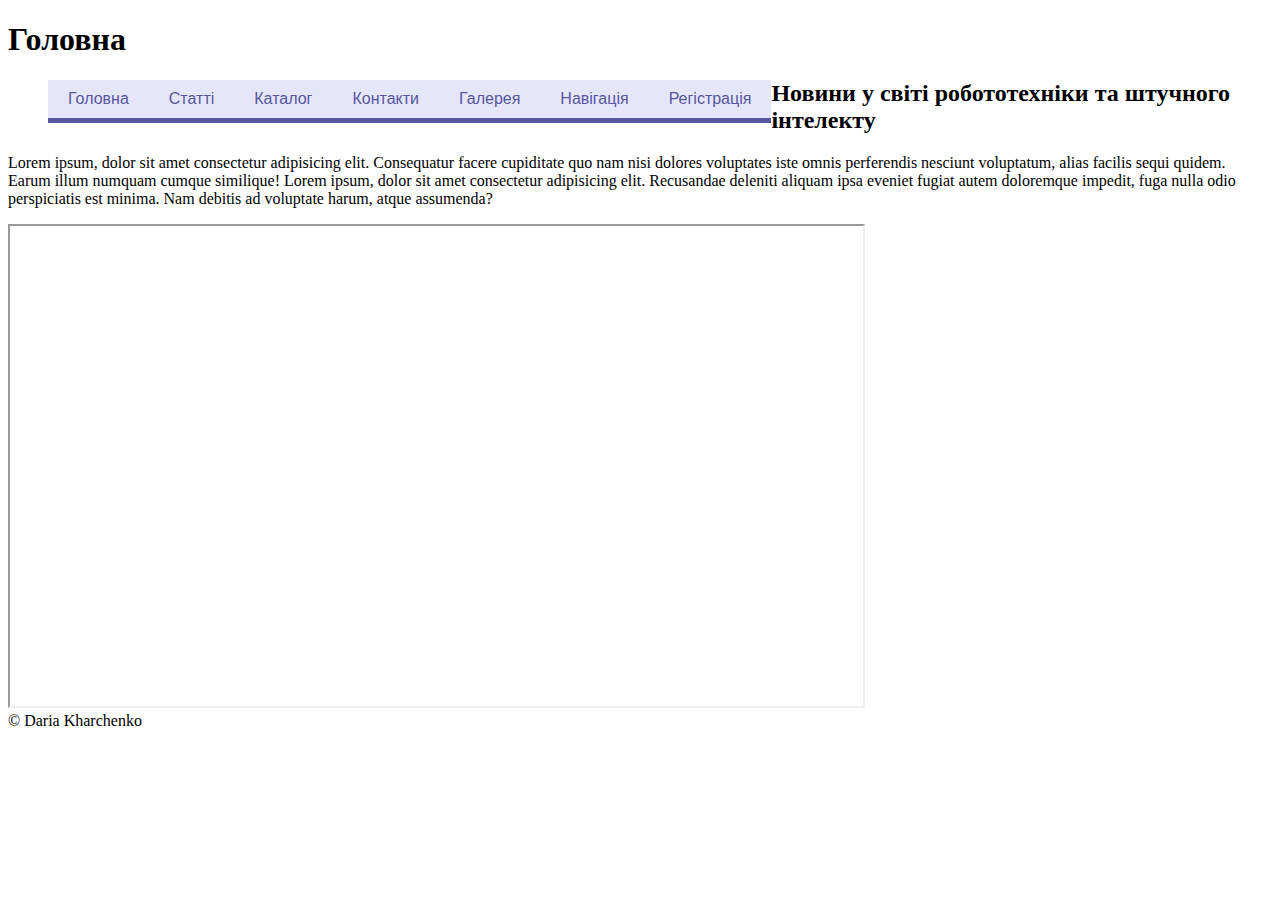
<file: index.html>
<!DOCTYPE html>
<html lang="zxx">

<head>
  <meta charset="UTF-8">
  <meta name="viewport" content="width=device-width, initial-scale=1.0">
  <link href="pages/css/style.css" rel="stylesheet">
  <title>Document</title>
</head>

<body>
  <header>
    <h1>Головна</h1>
    <nav>
      <ul class="menu">
        <li><a href="../index.html">Головна</a></li>
        <li><a href="pages/articles.html">Статті</a></li>
        <li><a href="pages/catalog.html">Каталог</a></li>
        <li><a href="pages/contacts.html">Контакти</a></li>
        <li><a href="pages/gallery.html">Галерея</a></li>
        <li><a href="pages/page_nav.html">Навігація</a></li>
        <li><a href="pages/registration.html">Регiстрація</a></li>
      </ul>
    </nav>
  </header>

  <h2>Новини у світі робототехніки та штучного інтелекту</h2>
  <p>Lorem ipsum, dolor sit amet consectetur adipisicing elit. Consequatur facere cupiditate quo nam nisi dolores
    voluptates iste omnis perferendis nesciunt voluptatum, alias facilis sequi quidem. Earum illum numquam cumque
    similique! Lorem ipsum, dolor sit amet consectetur adipisicing elit. Recusandae deleniti aliquam ipsa eveniet fugiat
    autem doloremque impedit, fuga nulla odio perspiciatis est minima. Nam debitis ad voluptate harum, atque assumenda?
  </p>
  <iframe width="853" height="480" src="https://www.youtube.com/embed/hlWxLw2SF3U"
    title="Чому вчені бояться штучного інтелекту / небезпека ChatGPT, DeepMind, Midjorney (ENG Sub)"
    allow="accelerometer; autoplay; clipboard-write; encrypted-media; gyroscope; picture-in-picture; web-share"
    allowfullscreen></iframe>
  <footer>
    <div><span>&#169; Daria Kharchenko</span></div>
  </footer>
</body>

</html>
</file>
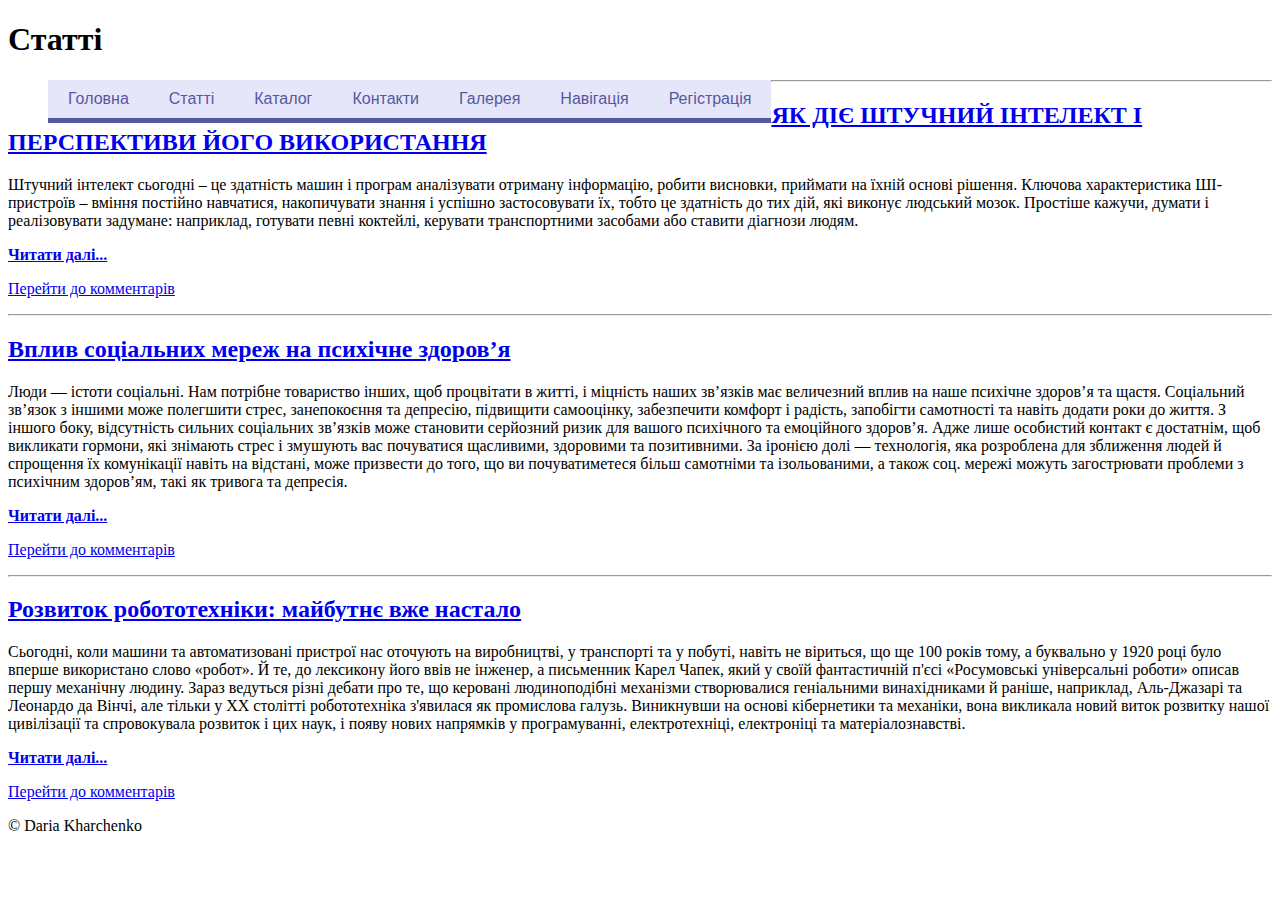
<file: pages/articles.html>
<!DOCTYPE html>
<html lang="zxx">

<head>
  <meta charset="UTF-8">
  <meta name="viewport" content="width=device-width, initial-scale=1.0">
  <link href="css/style.css" rel="stylesheet">
  <title>Document</title>
</head>

<body>
  <header>
    <h1>Статті</h1>
    <nav>
      <ul class="menu">
        <li><a href="../index.html">Головна</a></li>
        <li><a href="articles.html">Статті</a></li>
        <li><a href="catalog.html">Каталог</a></li>
        <li><a href="contacts.html">Контакти</a></li>
        <li><a href="gallery.html">Галерея</a></li>
        <li><a href="page_nav.html">Навігація</a></li>
        <li><a href="registration.html">Регiстрація</a></li>
      </ul>
    </nav>
  </header>
  <hr>
  <div>
    <h2><a href="articles/article_AI.html">ЯК ДІЄ ШТУЧНИЙ ІНТЕЛЕКТ І ПЕРСПЕКТИВИ ЙОГО ВИКОРИСТАННЯ</a></h2>
    <p>Штучний інтелект сьогодні – це здатність машин і програм аналізувати отриману інформацію, робити висновки,
      приймати на їхній основі рішення. Ключова характеристика ШІ-пристроїв – вміння постійно навчатися, накопичувати
      знання і успішно застосовувати їх, тобто це здатність до тих дій, які виконує людський мозок. Простіше кажучи,
      думати і реалізовувати задумане: наприклад, готувати певні коктейлі, керувати транспортними засобами або ставити
      діагнози людям.</p>
    <p><strong><a href="articles/article_AI.html">Читати далі...</a></strong></p>
    <p><a href="articles/article_AI.html#comments">Перейти до комментарів</a></p>
  </div>
  <hr>
  <div>
    <h2><a href="articles/article_social_network.html">Вплив соціальних мереж на психічне здоров’я</a></h2>
    <p>
      Люди — істоти соціальні. Нам потрібне товариство інших, щоб процвітати в житті, і міцність наших зв’язків має
      величезний вплив на наше психічне здоров’я та щастя. Соціальний зв’язок з іншими може полегшити стрес,
      занепокоєння та депресію, підвищити самооцінку, забезпечити комфорт і радість, запобігти самотності та навіть
      додати роки до життя. З іншого боку, відсутність сильних соціальних зв’язків може становити серйозний ризик для
      вашого психічного та емоційного здоров’я. Адже лише особистий контакт є достатнім, щоб викликати гормони, які
      знімають стрес і змушують вас почуватися щасливими, здоровими та позитивними. За іронією долі — технологія, яка
      розроблена для зближення людей й спрощення їх комунікації навіть на відстані, може призвести до того, що ви
      почуватиметеся більш самотніми та ізольованими, а також соц. мережі можуть загострювати проблеми з психічним
      здоров’ям, такі як тривога та депресія.
    </p>
    <p><strong><a href="articles/article_social_network.html">Читати далі...</a></strong></p>
    <p><a href="articles/article_social_network.html#comments">Перейти до комментарів</a></p>
  </div>
  <hr>
  <div>
    <h2><a href="articles/article_robotics.html">Розвиток робототехніки: майбутнє вже настало</a></h2>
    <p>
      Сьогодні, коли машини та автоматизовані пристрої нас оточують на виробництві, у транспорті та у побуті, навіть не
      віриться, що ще 100 років тому, а буквально у 1920 році було вперше використано слово «робот». Й те, до лексикону
      його ввів не інженер, а письменник Карел Чапек, який у своїй фантастичній п'єсі «Росумовські універсальні роботи»
      описав першу механічну людину. Зараз ведуться різні дебати про те, що керовані людиноподібні механізми
      створювалися геніальними винахідниками й раніше, наприклад, Аль-Джазарі та Леонардо да Вінчі, але тільки у XX
      столітті робототехніка з'явилася як промислова галузь. Виникнувши на основі кібернетики та механіки, вона
      викликала новий виток розвитку нашої цивілізації та спровокувала розвиток і цих наук, і появу нових напрямків у
      програмуванні, електротехніці, електроніці та матеріалознавстві.
    </p>
    <p><strong><a href="articles/article_robotics.html">Читати далі...</a></strong></p>
    <p><a href="articles/article_robotics.html#comments">Перейти до комментарів</a></p>
  </div>
  <footer>
    <div><span>&#169; Daria Kharchenko</span></div>
  </footer>
</body>

</html>
</file>
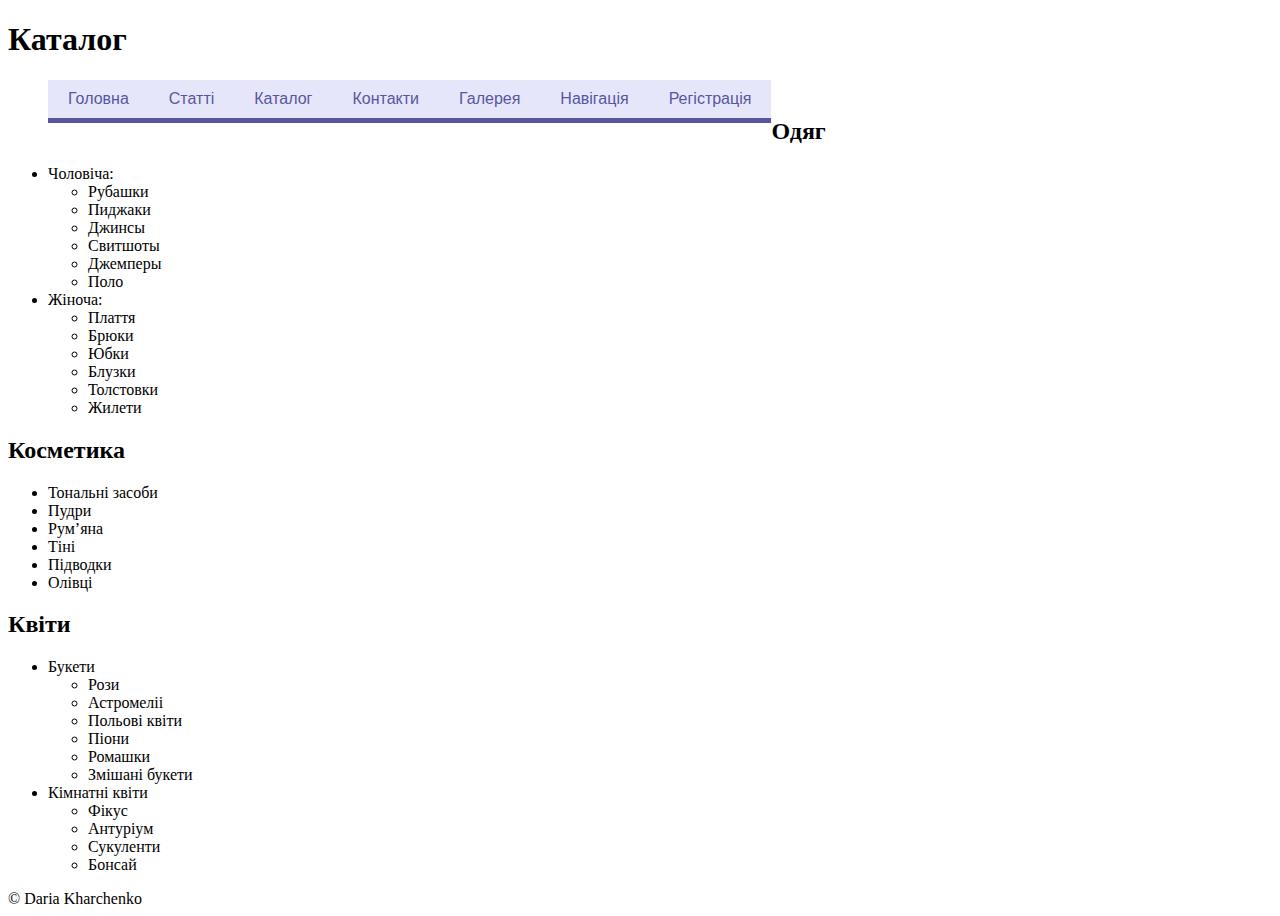
<file: pages/catalog.html>
<!DOCTYPE html>
<html lang="zxx">

<head>
  <meta charset="UTF-8">
  <meta name="viewport" content="width=device-width, initial-scale=1.0">
  <link href="css/style.css" rel="stylesheet">
  <title>Document</title>
</head>

<body>
  <header>
    <h1>Каталог</h1>
    <nav>
      <ul class="menu">
        <li><a href="../index.html">Головна</a></li>
        <li><a href="articles.html">Статті</a></li>
        <li><a href="catalog.html">Каталог</a></li>
        <li><a href="contacts.html">Контакти</a></li>
        <li><a href="gallery.html">Галерея</a></li>
        <li><a href="page_nav.html">Навігація</a></li>
        <li><a href="registration.html">Регiстрація</a></li>
      </ul>
    </nav>
    <br>
  </header>
  <div>
    <h2>Одяг</h2>
    <ul>
      <li> Чоловіча:
        <ul>
          <li>Рубашки</li>
          <li>Пиджаки</li>
          <li>Джинсы</li>
          <li>Свитшоты</li>
          <li>Джемперы</li>
          <li>Поло</li>
        </ul>
      </li>
      <li> Жіноча:
        <ul>
          <li>Плаття</li>
          <li>Брюки</li>
          <li>Юбки</li>
          <li>Блузки</li>
          <li>Толстовки</li>
          <li>Жилети</li>
        </ul>
      </li>
    </ul>
  </div>
  <div>
    <h2>Косметика</h2>
    <ul>
      <li>Тональні засоби</li>
      <li>Пудри</li>
      <li>Румʼяна</li>
      <li>Тіні</li>
      <li>Підводки</li>
      <li>Олівці</li>
    </ul>
  </div>
  <div>
    <h2>Квіти</h2>
    <ul>
      <li>Букети
        <ul>
          <li>Рози</li>
          <li>Астромеліі</li>
          <li>Польові квіти</li>
          <li>Піони</li>
          <li>Ромашки</li>
          <li>Змішані букети</li>
        </ul>
      </li>
      <li>Кімнатні квіти
        <ul>
          <li>Фікус</li>
          <li>Антуріум</li>
          <li>Сукуленти</li>
          <li>Бонсай</li>
        </ul>
      </li>
    </ul>
  </div>
  <footer>
    <div><span>&#169; Daria Kharchenko</span></div>
  </footer>
</body>

</html>
</file>
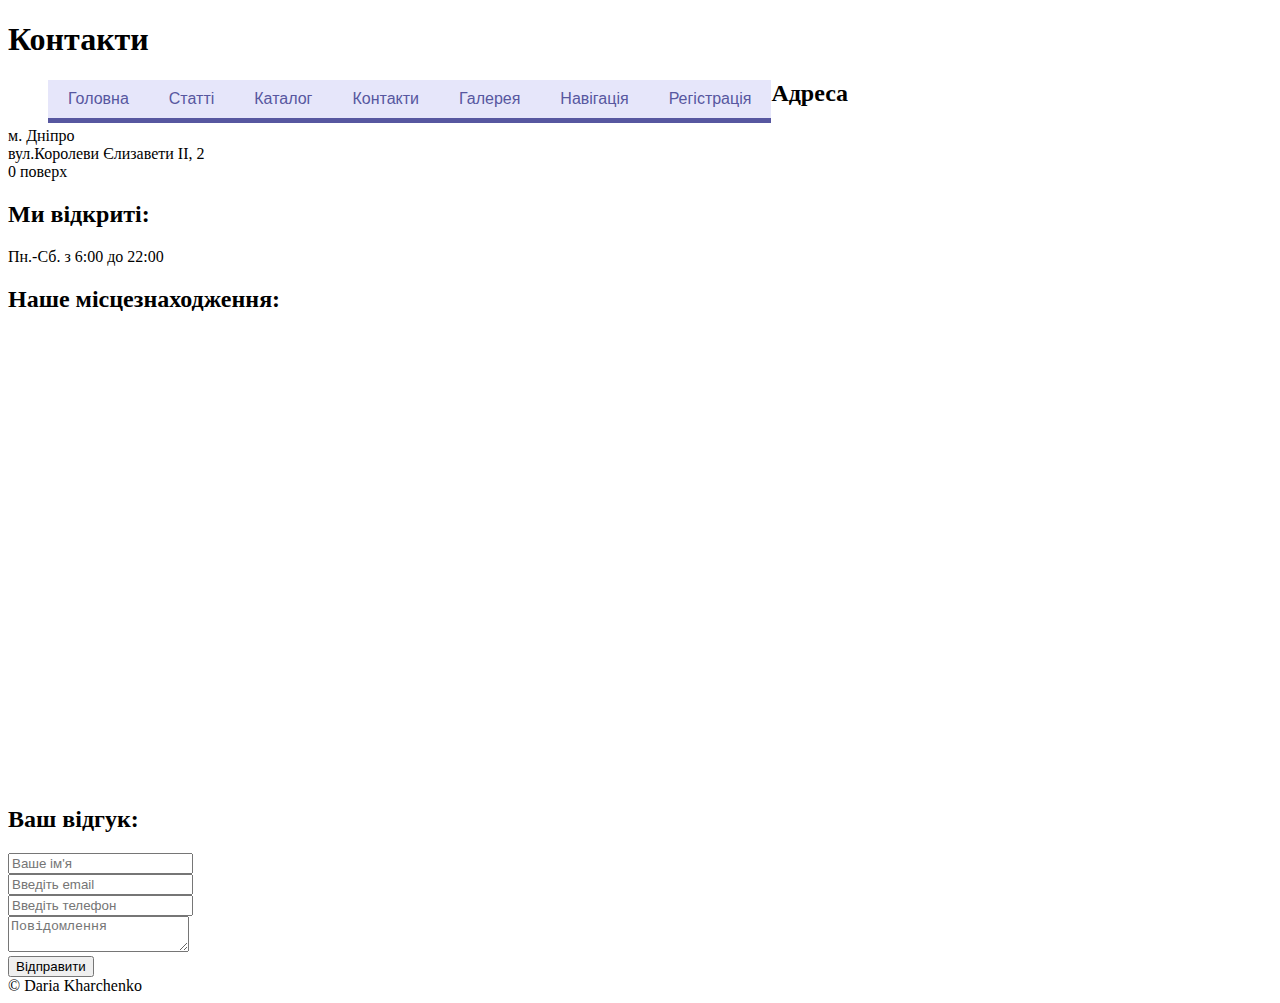
<file: pages/contacts.html>
<!DOCTYPE html>
<html lang="zxx">

<head>
  <meta charset="UTF-8">
  <meta name="viewport" content="width=device-width, initial-scale=1.0">
  <link href="css/style.css" rel="stylesheet">
  <link href="css/style_contacts.css" rel="stylesheet">
  <title>Document</title>
</head>

<body>
  <header>
    <h1>Контакти</h1>
    <nav>
      <ul class="menu">
        <li><a href="../index.html">Головна</a></li>
        <li><a href="articles.html">Статті</a></li>
        <li><a href="catalog.html">Каталог</a></li>
        <li><a href="contacts.html">Контакти</a></li>
        <li><a href="gallery.html">Галерея</a></li>
        <li><a href="page_nav.html">Навігація</a></li>
        <li><a href="registration.html">Регiстрація</a></li>
      </ul>
    </nav>
  </header>
  <div>
    <h2>Адреса</h2>
    <p>м. Дніпро <br>
      вул.Королеви Єлизавети ІІ, 2 <br>
      0 поверх <br>
    </p>
    <h2>Ми відкриті:</h2>
    <p>Пн.-Сб. з 6:00 до 22:00</p>
  </div>
  <h2>Наше місцезнаходження:</h2>
  <iframe
    src="https://www.google.com/maps/embed?pb=!1m18!1m12!1m3!1d2645.502923386842!2d35.051501!3d48.4660662!2m3!1f0!2f0!3f0!3m2!1i1024!2i768!4f13.1!3m3!1m2!1s0x40dbe2c2c8a0e4bb%3A0xd74dc5dca33f6b28!2z0LLRg9C7LtCa0L7RgNC-0LvQtdCy0Lgg0ITQu9C40LfQsNCy0LXRgtC4INCG0IYsIDIsINCU0L3RltC_0YDQviwg0JTQvdGW0L_RgNC-0L_QtdGC0YDQvtCy0YHRjNC60LAg0L7QsdC70LDRgdGC0YwsINCj0LrRgNCw0LjQvdCwLCA0OTAwMA!5e0!3m2!1sru!2sde!4v1699208280951!5m2!1sru!2sde"
    width="600" height="450" style="border:0;" allowfullscreen="" loading="lazy"
    referrerpolicy="no-referrer-when-downgrade"></iframe>
  <form action="https://tests.fomenko.top/echo/index.php" method="get">
    <div class="input-box">
      <h2>Ваш відгук:</h2>
      <input type="text" placeholder="Ваше ім'я">
    </div>
    <div class="input-box">
      <input type="text" placeholder="Введіть email">
    </div>
    <div class="input-box">
      <input type="text" placeholder="Введіть телефон">
    </div>
    <div class="input-box message-box">
      <textarea placeholder="Повідомлення"></textarea>
    </div>
    <div class="button">
      <input type="button" value="Відправити">
    </div>
  </form>
  <footer>
    <div><span>&#169; Daria Kharchenko</span></div>
  </footer>
</body>

</html>
</file>
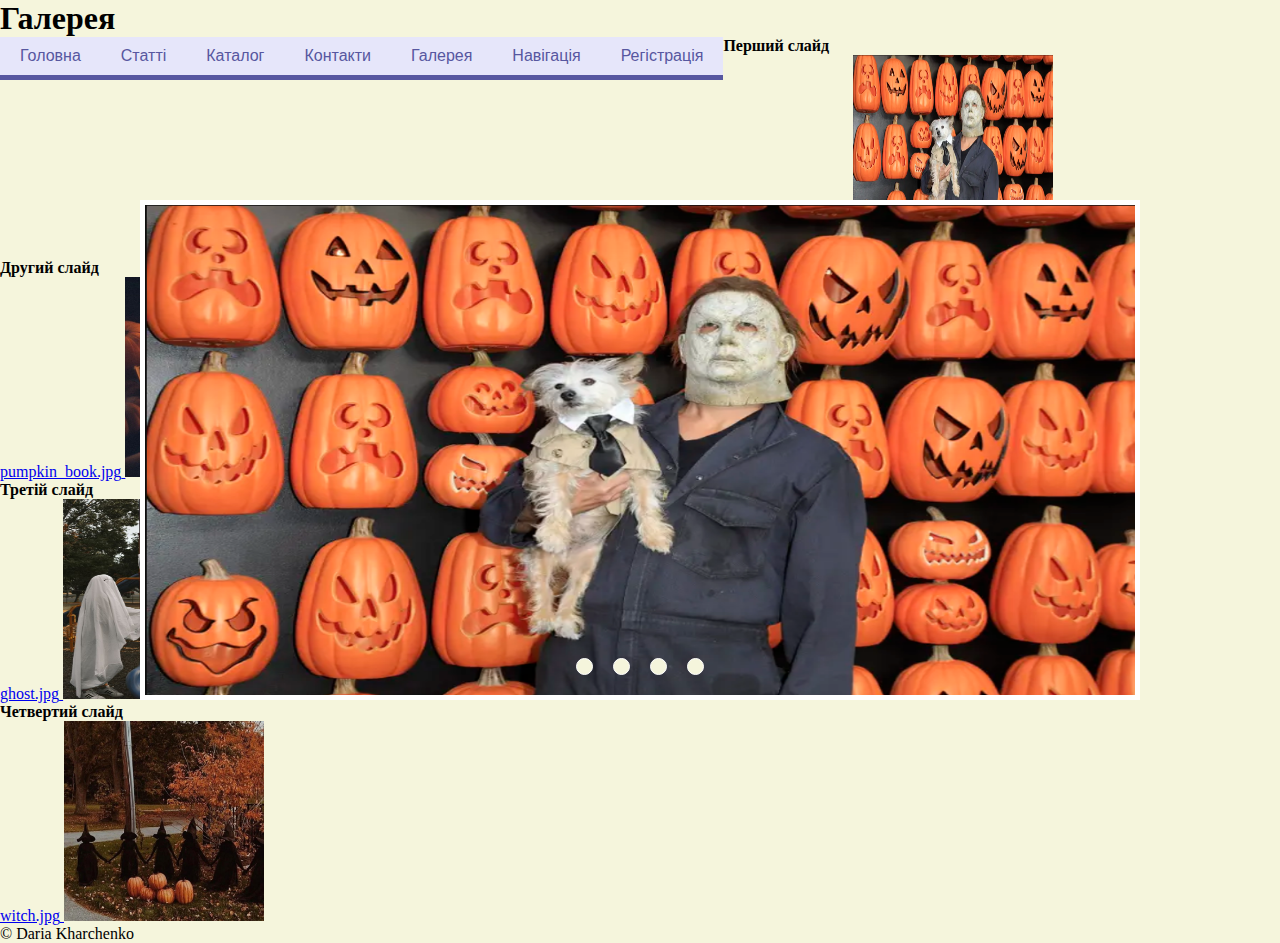
<file: pages/gallery.html>
<!DOCTYPE html>
<html lang="zxx">

<head>
  <meta charset="UTF-8">
  <meta name="viewport" content="width=device-width, initial-scale=1.0">
  <link href="css/style.css" rel="stylesheet">
  <link href="css/style_gallery.css" rel="stylesheet">
  <title>Gallery</title>
</head>

<body>
  <header>
    <h1>Галерея</h1>
    <nav>
      <ul class="menu">
        <li><a href="../index.html">Головна</a></li>
        <li><a href="articles.html">Статті</a></li>
        <li><a href="catalog.html">Каталог</a></li>
        <li><a href="contacts.html">Контакти</a></li>
        <li><a href="gallery.html">Галерея</a></li>
        <li><a href="page_nav.html">Навігація</a></li>
        <li><a href="registration.html">Регiстрація</a></li>
      </ul>
    </nav>
  </header>
  <div>
    <div>
      <h4><a>Перший слайд</a></h4>
      <a href="assets/halloween_dog.png" target="_blank" title="Натисніть, щоб передивитись в повному розмірі">
        <span>halloween_dog.png</span>
        <img src="assets/halloween_dog.png" alt="img png" width="200" height="200">
      </a>
    </div>
    <div>
      <h4><a>Другий слайд</a></h4>
      <a href="assets/pumpkin_book.jpg" target="_blank" title="Натисніть, щоб передивитись в повному розмірі">
        <span>pumpkin_book.jpg</span>
        <img src="assets/pumpkin_book.jpg" alt="img jpg" width="200" height="200">
      </a>
    </div>
    <div>
      <h4><a>Третій слайд</a></h4>
      <a href="assets/ghost.jpg" target="_blank" title="Натисніть, щоб передивитись в повному розмірі">
        <span>ghost.jpg</span>
        <img src="assets/ghost.jpg" alt="img jpg" width="200" height="200">
      </a>
    </div>
    <div>
      <h4><a>Четвертий слайд</a></h4>
      <a href="assets/witch.jpg" target="_blank" title="Натисніть, щоб передивитись в повному розмірі">
        <span>witch.jpg</span>
        <img src="assets/witch.jpg" alt="img jpg" width="200" height="200">
      </a>
    </div>
  </div>
  <div class="slide_show mid">
    <div class="slides">
      <input type="radio" name="btn" id="btn1" checked>
      <input type="radio" name="btn" id="btn2">
      <input type="radio" name="btn" id="btn3">
      <input type="radio" name="btn" id="btn4">
      <div class="slide slide1">
        <img src="assets/halloween_dog.png" alt="image1_png">
      </div>
      <div class="slide slide2">
        <img src="assets/pumpkin_book.jpg" alt="image2_jpg">
      </div>
      <div class="slide slide3">
        <img src="assets/ghost.jpg" alt="image3_jpg">
      </div>
      <div class="slide slide4">
        <img src="assets/witch.jpg" alt="image4_jpg">
      </div>
    </div>
    <div class="navigation">
      <label for="btn1" class="nav" style="--t:#686de0"></label>
      <label for="btn2" class="nav" style="--t:#22a6b3"></label>
      <label for="btn3" class="nav" style="--t:#badc58"></label>
      <label for="btn4" class="nav" style="--t:#ff7979"></label>
    </div>
  </div>
  <footer>
    <div><span>&#169; Daria Kharchenko</span></div>
  </footer>
</body>

</html>
</file>
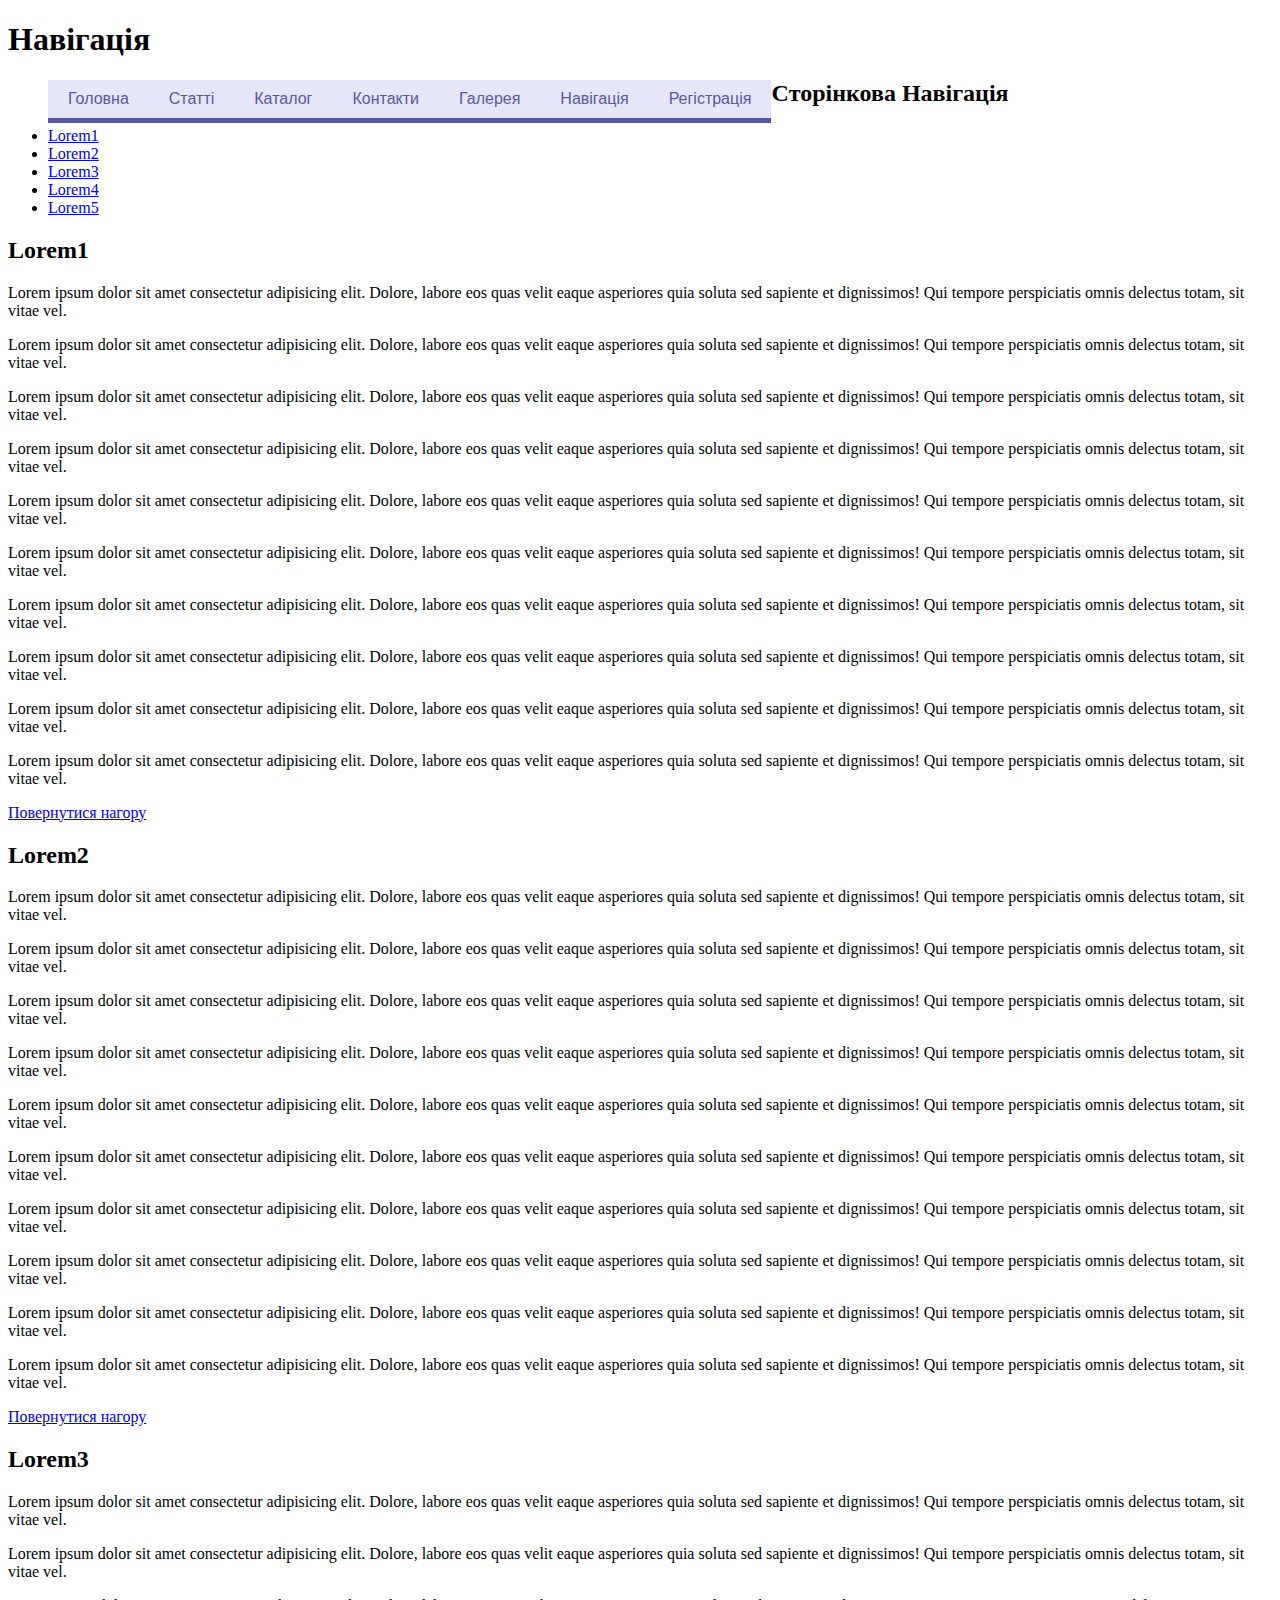
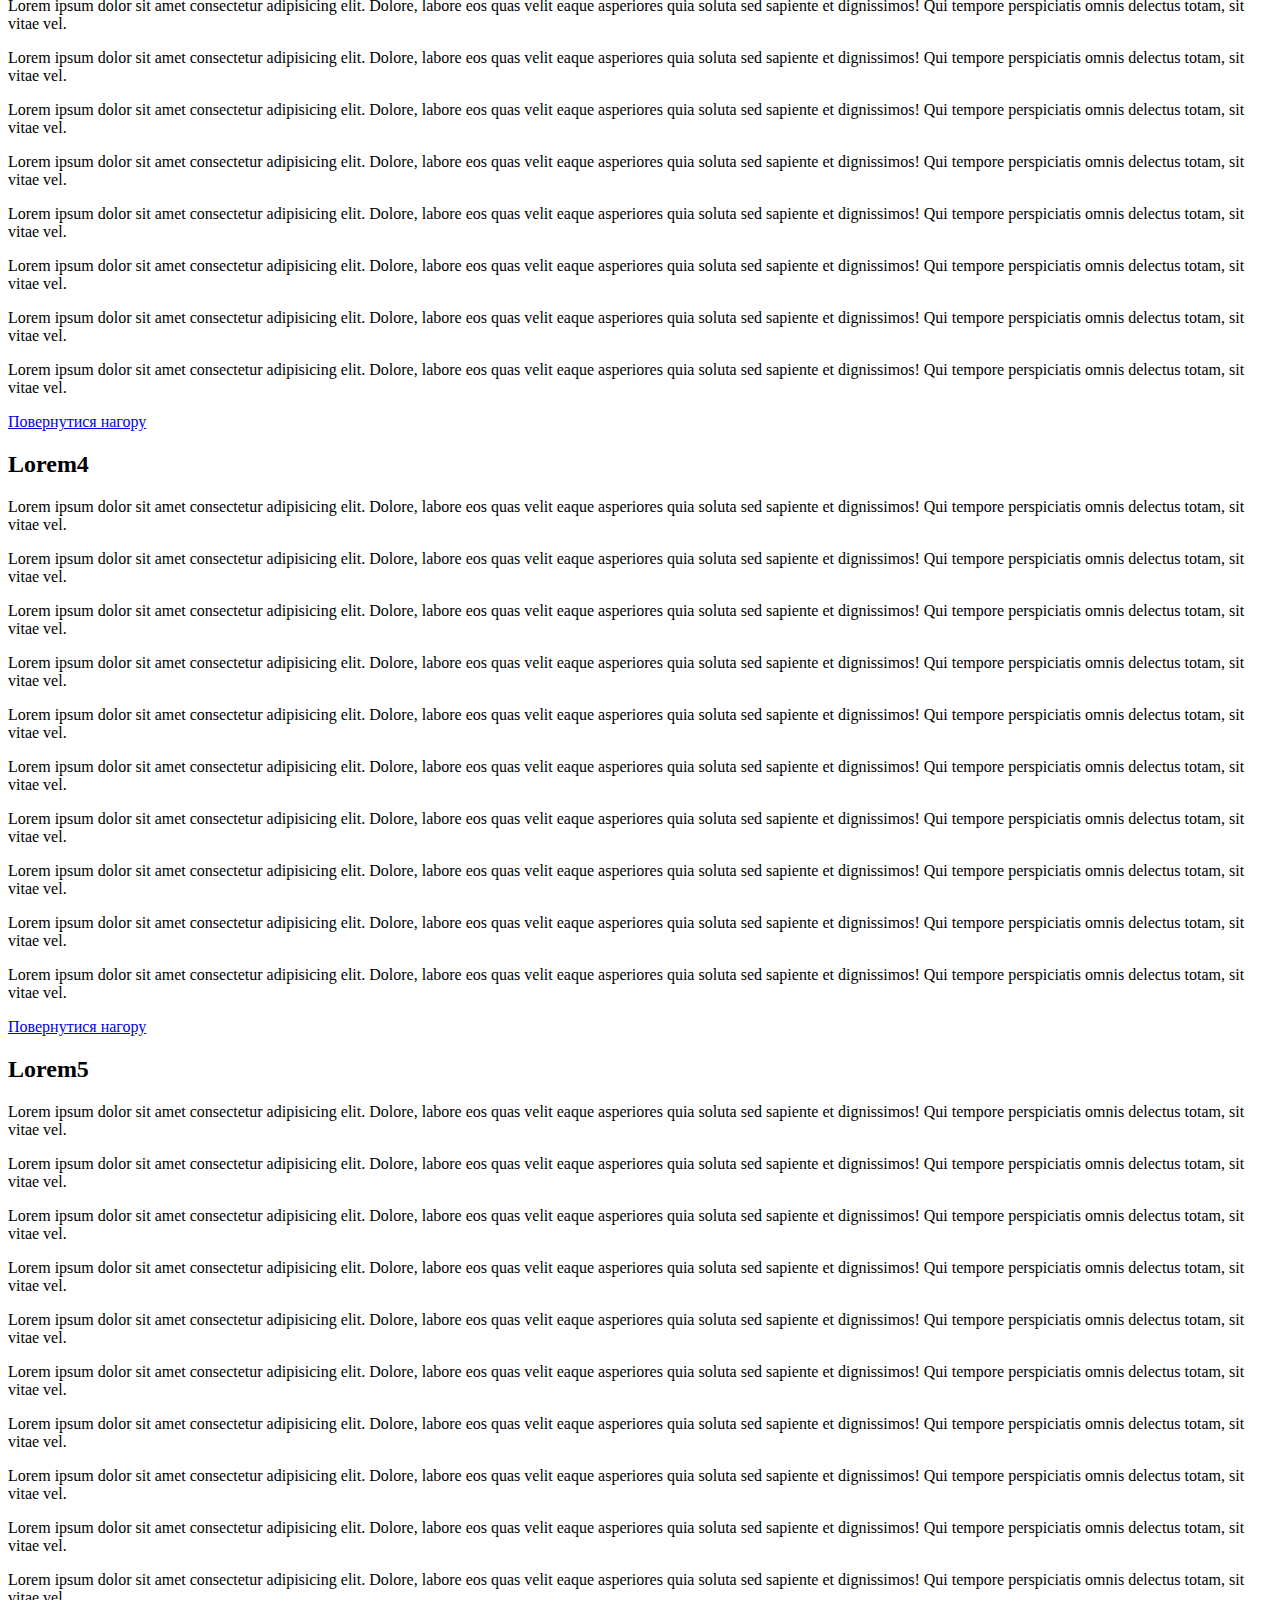
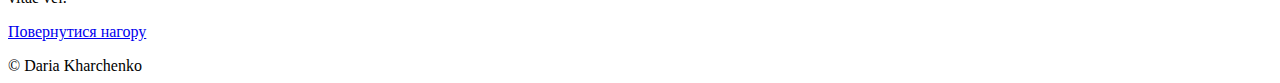
<file: pages/page_nav.html>
<!DOCTYPE html>
<html lang="zxx">

<head>
  <meta charset="UTF-8">
  <meta name="viewport" content="width=device-width, initial-scale=1.0">
  <link href="css/style.css" rel="stylesheet">
  <title>Document</title>
</head>

<body>

  <header>
    <h1>Навігація</h1>
    <nav>
      <ul class="menu">
        <li><a href="../index.html">Головна</a></li>
        <li><a href="articles.html">Статті</a></li>
        <li><a href="catalog.html">Каталог</a></li>
        <li><a href="contacts.html">Контакти</a></li>
        <li><a href="gallery.html">Галерея</a></li>
        <li><a href="page_nav.html">Навігація</a></li>
        <li><a href="registration.html">Регiстрація</a></li>
      </ul>
    </nav>
  </header>

  <section>
    <h2>Cторінкова Навігація</h2>
    <nav>
      <ul>
        <li><a href="#Lorem1">Lorem1</a></li>
        <li><a href="#Lorem2">Lorem2</a></li>
        <li><a href="#Lorem3">Lorem3</a></li>
        <li><a href="#Lorem4">Lorem4</a></li>
        <li><a href="#Lorem5">Lorem5</a></li>
      </ul>
    </nav>
    <div id="Lorem1">
      <h2>Lorem1</h2>
    </div>

    <p>Lorem ipsum dolor sit amet consectetur adipisicing elit. Dolore, labore eos quas velit eaque asperiores quia
      soluta sed sapiente et dignissimos! Qui tempore perspiciatis omnis delectus totam, sit vitae vel.</p>
    <p>Lorem ipsum dolor sit amet consectetur adipisicing elit. Dolore, labore eos quas velit eaque asperiores quia
      soluta sed sapiente et dignissimos! Qui tempore perspiciatis omnis delectus totam, sit vitae vel.</p>
    <p>Lorem ipsum dolor sit amet consectetur adipisicing elit. Dolore, labore eos quas velit eaque asperiores quia
      soluta sed sapiente et dignissimos! Qui tempore perspiciatis omnis delectus totam, sit vitae vel.</p>
    <p>Lorem ipsum dolor sit amet consectetur adipisicing elit. Dolore, labore eos quas velit eaque asperiores quia
      soluta sed sapiente et dignissimos! Qui tempore perspiciatis omnis delectus totam, sit vitae vel.</p>
    <p>Lorem ipsum dolor sit amet consectetur adipisicing elit. Dolore, labore eos quas velit eaque asperiores quia
      soluta sed sapiente et dignissimos! Qui tempore perspiciatis omnis delectus totam, sit vitae vel.</p>
    <p>Lorem ipsum dolor sit amet consectetur adipisicing elit. Dolore, labore eos quas velit eaque asperiores quia
      soluta sed sapiente et dignissimos! Qui tempore perspiciatis omnis delectus totam, sit vitae vel.</p>
    <p>Lorem ipsum dolor sit amet consectetur adipisicing elit. Dolore, labore eos quas velit eaque asperiores quia
      soluta sed sapiente et dignissimos! Qui tempore perspiciatis omnis delectus totam, sit vitae vel.</p>
    <p>Lorem ipsum dolor sit amet consectetur adipisicing elit. Dolore, labore eos quas velit eaque asperiores quia
      soluta sed sapiente et dignissimos! Qui tempore perspiciatis omnis delectus totam, sit vitae vel.</p>
    <p>Lorem ipsum dolor sit amet consectetur adipisicing elit. Dolore, labore eos quas velit eaque asperiores quia
      soluta sed sapiente et dignissimos! Qui tempore perspiciatis omnis delectus totam, sit vitae vel.</p>
    <p>Lorem ipsum dolor sit amet consectetur adipisicing elit. Dolore, labore eos quas velit eaque asperiores quia
      soluta sed sapiente et dignissimos! Qui tempore perspiciatis omnis delectus totam, sit vitae vel.</p>
    <p><a href="#top">Повернутися нагору</a></p>

    <div id="Lorem2">
      <h2>Lorem2</h2>
    </div>

    <p>Lorem ipsum dolor sit amet consectetur adipisicing elit. Dolore, labore eos quas velit eaque asperiores quia
      soluta sed sapiente et dignissimos! Qui tempore perspiciatis omnis delectus totam, sit vitae vel.</p>
    <p>Lorem ipsum dolor sit amet consectetur adipisicing elit. Dolore, labore eos quas velit eaque asperiores quia
      soluta sed sapiente et dignissimos! Qui tempore perspiciatis omnis delectus totam, sit vitae vel.</p>
    <p>Lorem ipsum dolor sit amet consectetur adipisicing elit. Dolore, labore eos quas velit eaque asperiores quia
      soluta sed sapiente et dignissimos! Qui tempore perspiciatis omnis delectus totam, sit vitae vel.</p>
    <p>Lorem ipsum dolor sit amet consectetur adipisicing elit. Dolore, labore eos quas velit eaque asperiores quia
      soluta sed sapiente et dignissimos! Qui tempore perspiciatis omnis delectus totam, sit vitae vel.</p>
    <p>Lorem ipsum dolor sit amet consectetur adipisicing elit. Dolore, labore eos quas velit eaque asperiores quia
      soluta sed sapiente et dignissimos! Qui tempore perspiciatis omnis delectus totam, sit vitae vel.</p>
    <p>Lorem ipsum dolor sit amet consectetur adipisicing elit. Dolore, labore eos quas velit eaque asperiores quia
      soluta sed sapiente et dignissimos! Qui tempore perspiciatis omnis delectus totam, sit vitae vel.</p>
    <p>Lorem ipsum dolor sit amet consectetur adipisicing elit. Dolore, labore eos quas velit eaque asperiores quia
      soluta sed sapiente et dignissimos! Qui tempore perspiciatis omnis delectus totam, sit vitae vel.</p>
    <p>Lorem ipsum dolor sit amet consectetur adipisicing elit. Dolore, labore eos quas velit eaque asperiores quia
      soluta sed sapiente et dignissimos! Qui tempore perspiciatis omnis delectus totam, sit vitae vel.</p>
    <p>Lorem ipsum dolor sit amet consectetur adipisicing elit. Dolore, labore eos quas velit eaque asperiores quia
      soluta sed sapiente et dignissimos! Qui tempore perspiciatis omnis delectus totam, sit vitae vel.</p>
    <p>Lorem ipsum dolor sit amet consectetur adipisicing elit. Dolore, labore eos quas velit eaque asperiores quia
      soluta sed sapiente et dignissimos! Qui tempore perspiciatis omnis delectus totam, sit vitae vel.</p>
    <p><a href="#top">Повернутися нагору</a></p>

    <div id="Lorem3">
      <h2>Lorem3</h2>
    </div>

    <p>Lorem ipsum dolor sit amet consectetur adipisicing elit. Dolore, labore eos quas velit eaque asperiores quia
      soluta sed sapiente et dignissimos! Qui tempore perspiciatis omnis delectus totam, sit vitae vel.</p>
    <p>Lorem ipsum dolor sit amet consectetur adipisicing elit. Dolore, labore eos quas velit eaque asperiores quia
      soluta sed sapiente et dignissimos! Qui tempore perspiciatis omnis delectus totam, sit vitae vel.</p>
    <p>Lorem ipsum dolor sit amet consectetur adipisicing elit. Dolore, labore eos quas velit eaque asperiores quia
      soluta sed sapiente et dignissimos! Qui tempore perspiciatis omnis delectus totam, sit vitae vel.</p>
    <p>Lorem ipsum dolor sit amet consectetur adipisicing elit. Dolore, labore eos quas velit eaque asperiores quia
      soluta sed sapiente et dignissimos! Qui tempore perspiciatis omnis delectus totam, sit vitae vel.</p>
    <p>Lorem ipsum dolor sit amet consectetur adipisicing elit. Dolore, labore eos quas velit eaque asperiores quia
      soluta sed sapiente et dignissimos! Qui tempore perspiciatis omnis delectus totam, sit vitae vel.</p>
    <p>Lorem ipsum dolor sit amet consectetur adipisicing elit. Dolore, labore eos quas velit eaque asperiores quia
      soluta sed sapiente et dignissimos! Qui tempore perspiciatis omnis delectus totam, sit vitae vel.</p>
    <p>Lorem ipsum dolor sit amet consectetur adipisicing elit. Dolore, labore eos quas velit eaque asperiores quia
      soluta sed sapiente et dignissimos! Qui tempore perspiciatis omnis delectus totam, sit vitae vel.</p>
    <p>Lorem ipsum dolor sit amet consectetur adipisicing elit. Dolore, labore eos quas velit eaque asperiores quia
      soluta sed sapiente et dignissimos! Qui tempore perspiciatis omnis delectus totam, sit vitae vel.</p>
    <p>Lorem ipsum dolor sit amet consectetur adipisicing elit. Dolore, labore eos quas velit eaque asperiores quia
      soluta sed sapiente et dignissimos! Qui tempore perspiciatis omnis delectus totam, sit vitae vel.</p>
    <p>Lorem ipsum dolor sit amet consectetur adipisicing elit. Dolore, labore eos quas velit eaque asperiores quia
      soluta sed sapiente et dignissimos! Qui tempore perspiciatis omnis delectus totam, sit vitae vel.</p>
    <p><a href="#top">Повернутися нагору</a></p>

    <div id="Lorem4">
      <h2>Lorem4</h2>
    </div>

    <p>Lorem ipsum dolor sit amet consectetur adipisicing elit. Dolore, labore eos quas velit eaque asperiores quia
      soluta sed sapiente et dignissimos! Qui tempore perspiciatis omnis delectus totam, sit vitae vel.</p>
    <p>Lorem ipsum dolor sit amet consectetur adipisicing elit. Dolore, labore eos quas velit eaque asperiores quia
      soluta sed sapiente et dignissimos! Qui tempore perspiciatis omnis delectus totam, sit vitae vel.</p>
    <p>Lorem ipsum dolor sit amet consectetur adipisicing elit. Dolore, labore eos quas velit eaque asperiores quia
      soluta sed sapiente et dignissimos! Qui tempore perspiciatis omnis delectus totam, sit vitae vel.</p>
    <p>Lorem ipsum dolor sit amet consectetur adipisicing elit. Dolore, labore eos quas velit eaque asperiores quia
      soluta sed sapiente et dignissimos! Qui tempore perspiciatis omnis delectus totam, sit vitae vel.</p>
    <p>Lorem ipsum dolor sit amet consectetur adipisicing elit. Dolore, labore eos quas velit eaque asperiores quia
      soluta sed sapiente et dignissimos! Qui tempore perspiciatis omnis delectus totam, sit vitae vel.</p>
    <p>Lorem ipsum dolor sit amet consectetur adipisicing elit. Dolore, labore eos quas velit eaque asperiores quia
      soluta sed sapiente et dignissimos! Qui tempore perspiciatis omnis delectus totam, sit vitae vel.</p>
    <p>Lorem ipsum dolor sit amet consectetur adipisicing elit. Dolore, labore eos quas velit eaque asperiores quia
      soluta sed sapiente et dignissimos! Qui tempore perspiciatis omnis delectus totam, sit vitae vel.</p>
    <p>Lorem ipsum dolor sit amet consectetur adipisicing elit. Dolore, labore eos quas velit eaque asperiores quia
      soluta sed sapiente et dignissimos! Qui tempore perspiciatis omnis delectus totam, sit vitae vel.</p>
    <p>Lorem ipsum dolor sit amet consectetur adipisicing elit. Dolore, labore eos quas velit eaque asperiores quia
      soluta sed sapiente et dignissimos! Qui tempore perspiciatis omnis delectus totam, sit vitae vel.</p>
    <p>Lorem ipsum dolor sit amet consectetur adipisicing elit. Dolore, labore eos quas velit eaque asperiores quia
      soluta sed sapiente et dignissimos! Qui tempore perspiciatis omnis delectus totam, sit vitae vel.</p>
    <p><a href="#top">Повернутися нагору</a></p>

    <div id="Lorem5">
      <h2>Lorem5</h2>
    </div>

    <p>Lorem ipsum dolor sit amet consectetur adipisicing elit. Dolore, labore eos quas velit eaque asperiores quia
      soluta sed sapiente et dignissimos! Qui tempore perspiciatis omnis delectus totam, sit vitae vel.</p>
    <p>Lorem ipsum dolor sit amet consectetur adipisicing elit. Dolore, labore eos quas velit eaque asperiores quia
      soluta sed sapiente et dignissimos! Qui tempore perspiciatis omnis delectus totam, sit vitae vel.</p>
    <p>Lorem ipsum dolor sit amet consectetur adipisicing elit. Dolore, labore eos quas velit eaque asperiores quia
      soluta sed sapiente et dignissimos! Qui tempore perspiciatis omnis delectus totam, sit vitae vel.</p>
    <p>Lorem ipsum dolor sit amet consectetur adipisicing elit. Dolore, labore eos quas velit eaque asperiores quia
      soluta sed sapiente et dignissimos! Qui tempore perspiciatis omnis delectus totam, sit vitae vel.</p>
    <p>Lorem ipsum dolor sit amet consectetur adipisicing elit. Dolore, labore eos quas velit eaque asperiores quia
      soluta sed sapiente et dignissimos! Qui tempore perspiciatis omnis delectus totam, sit vitae vel.</p>
    <p>Lorem ipsum dolor sit amet consectetur adipisicing elit. Dolore, labore eos quas velit eaque asperiores quia
      soluta sed sapiente et dignissimos! Qui tempore perspiciatis omnis delectus totam, sit vitae vel.</p>
    <p>Lorem ipsum dolor sit amet consectetur adipisicing elit. Dolore, labore eos quas velit eaque asperiores quia
      soluta sed sapiente et dignissimos! Qui tempore perspiciatis omnis delectus totam, sit vitae vel.</p>
    <p>Lorem ipsum dolor sit amet consectetur adipisicing elit. Dolore, labore eos quas velit eaque asperiores quia
      soluta sed sapiente et dignissimos! Qui tempore perspiciatis omnis delectus totam, sit vitae vel.</p>
    <p>Lorem ipsum dolor sit amet consectetur adipisicing elit. Dolore, labore eos quas velit eaque asperiores quia
      soluta sed sapiente et dignissimos! Qui tempore perspiciatis omnis delectus totam, sit vitae vel.</p>
    <p>Lorem ipsum dolor sit amet consectetur adipisicing elit. Dolore, labore eos quas velit eaque asperiores quia
      soluta sed sapiente et dignissimos! Qui tempore perspiciatis omnis delectus totam, sit vitae vel.</p>
    <p><a href="#top">Повернутися нагору</a></p>
  </section>
  <footer>
    <div><span>&#169; Daria Kharchenko</span></div>
  </footer>
</body>

</html>
</file>
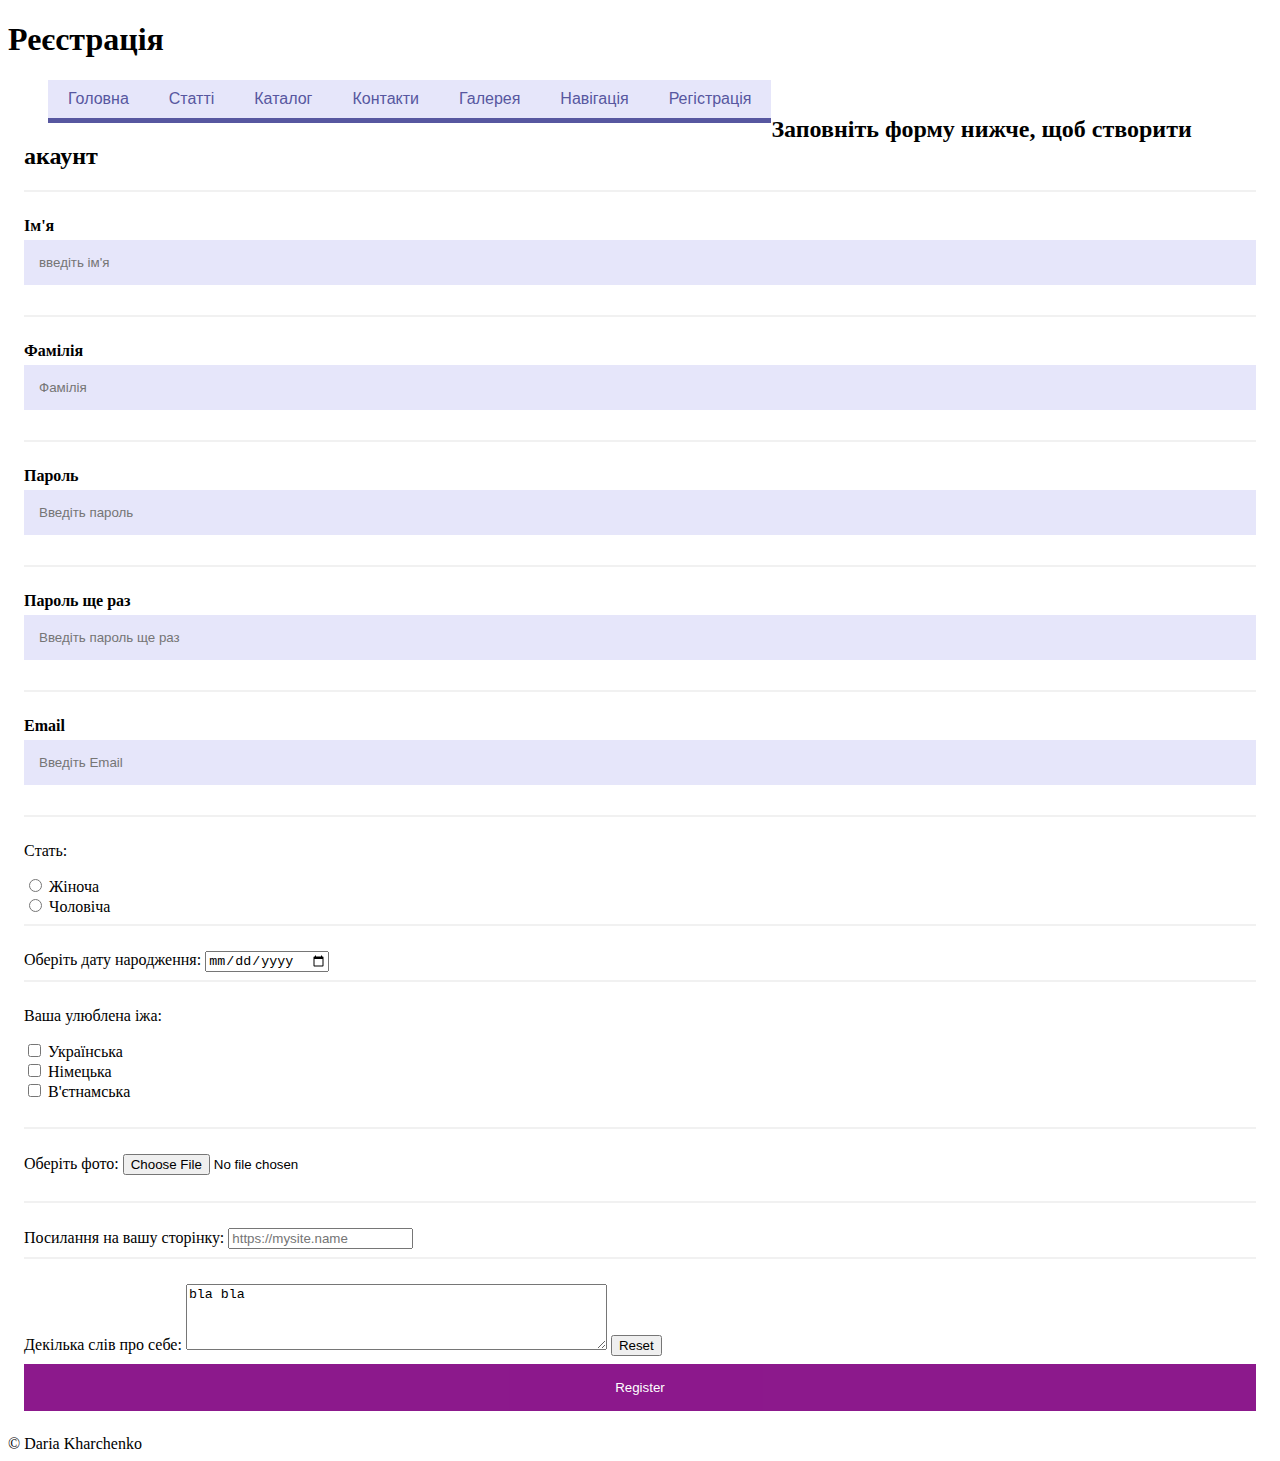
<file: pages/registration.html>
<!DOCTYPE html>
<html lang="zxx">

<head>
  <meta charset="UTF-8">
  <meta name="viewport" content="width=device-width, initial-scale=1.0">
  <link href="css/style.css" rel="stylesheet">
  <link href="css/style_registration.css" rel="stylesheet">
  <title>Document</title>
</head>

<body>
  <header>
    <h1>Реєстрація</h1>
    <nav>
      <ul class="menu">
        <li><a href="../index.html">Головна</a></li>
        <li><a href="articles.html">Статті</a></li>
        <li><a href="catalog.html">Каталог</a></li>
        <li><a href="contacts.html">Контакти</a></li>
        <li><a href="gallery.html">Галерея</a></li>
        <li><a href="page_nav.html">Навігація</a></li>
        <li><a href="registration.html">Регiстрація</a></li>
      </ul>
    </nav>
  </header>
  <div class="container">
    <h2>Заповніть форму нижче, щоб створити акаунт</h2>
    <hr>
    <form class="form" action="https://tests.fomenko.top/echo/index.php" method="get">
      <label><b>Ім'я</b></label>
      <input type="text" placeholder="введіть ім'я" name="name" required>
      <hr>
      <label><b>Фамілія</b></label>
      <input type="text" placeholder="Фамілія" name="surname" required>
      <hr>
      <label><b>Пароль</b></label>
      <input type="password" placeholder="Введіть пароль" name="psw" id="psw" required>
      <hr>
      <label><b>Пароль ще раз</b></label>
      <input type="password" placeholder="Введіть пароль ще раз" name="psw-repeat" id="psw-repeat" required>
      <hr>
      <label><b>Email</b></label>
      <input type="text" placeholder="Введіть Email" name="email" required>
      <hr>
      <p>Cтать:</p>
      <input type="radio" id="html" name="gender" value="female">
      <label>Жіноча</label><br>
      <input type="radio" id="css" name="gender" value="male">
      <label>Чоловіча</label><br>
      <hr>
      <label for="birthday">Оберіть дату народження:</label>
      <input type="date" id="birthday" name="birthday">
      <hr>
      <p>Ваша улюблена іжа:</p>
      <input type="checkbox" id="food1" name="food1" value="Bike">
      <label for="food1">Українська</label><br>
      <input type="checkbox" id="food2" name="food2" value="Car">
      <label for="food2">Німецька</label><br>
      <input type="checkbox" id="food3" name="food3" value="Boat">
      <label for="food3">В'єтнамська</label><br><br>
      <hr>
      <label for="myfile">Оберіть фото:</label>
      <input type="file" id="myfile" name="myfile"><br><br>
      <hr>
      <label for="homepage">Посилання на вашу сторінку:</label>
      <input type="url" placeholder="https://mysite.name" id="homepage" name="homepage">
      <hr>
      <label>Декілька слів про себе:</label>
      <textarea rows="4" cols="50">bla bla</textarea>
      <input type="reset" value="Reset">
      <button type="submit" class="registerbtn">Register</button>
    </form>
  </div>
  <footer>
    <div><span>&#169; Daria Kharchenko</span></div>
  </footer>
</body>

</html>
</file>
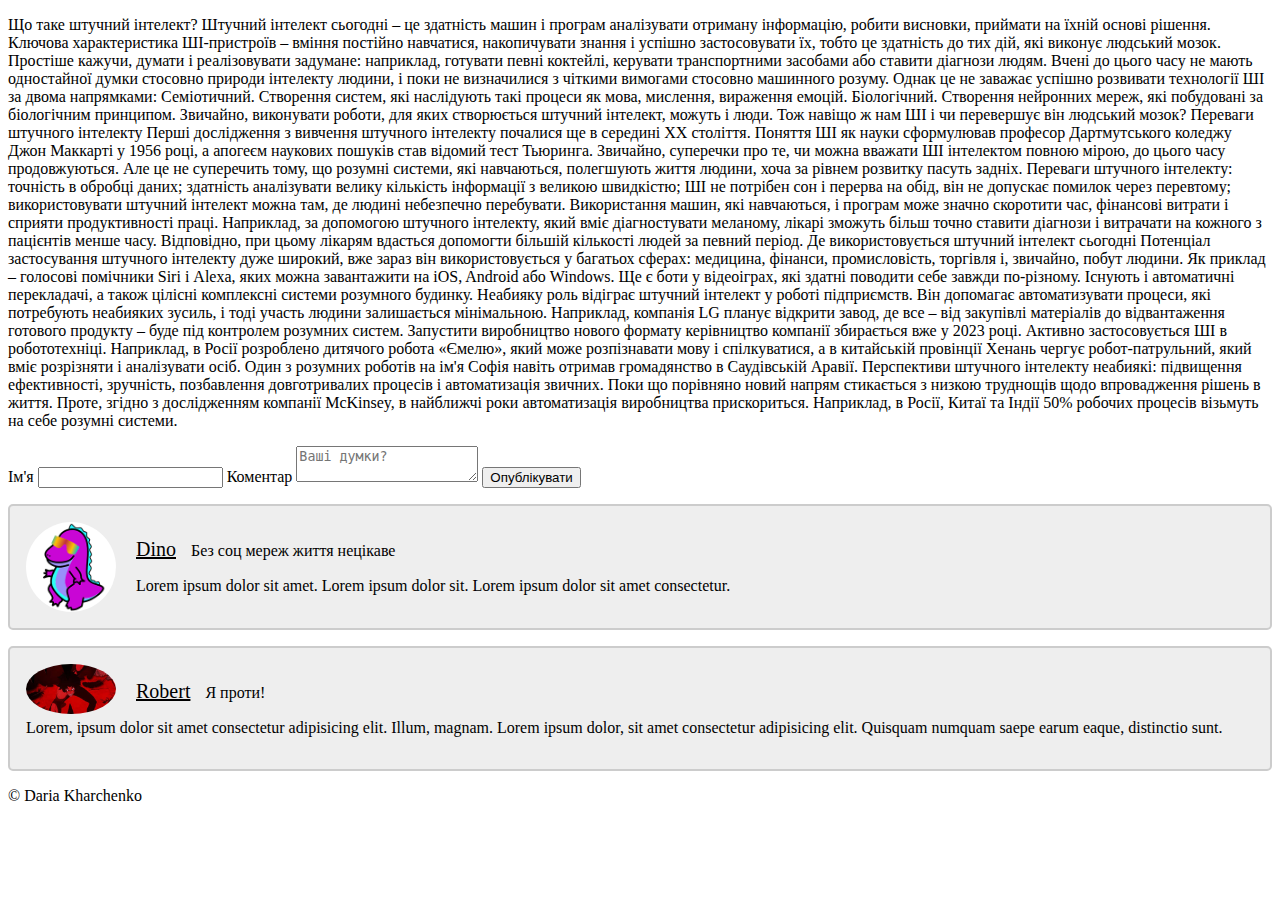
<file: pages/articles/article_AI.html>
<!DOCTYPE html>
<html lang="zxx">

<head>
  <meta charset="UTF-8">
  <meta name="viewport" content="width=device-width, initial-scale=1.0">
  <link href="../css/style.css" rel="stylesheet">
  <link href="../css/style_comments.css" rel="stylesheet">
  <title>ЯК ДІЄ ШТУЧНИЙ ІНТЕЛЕКТ І ПЕРСПЕКТИВИ ЙОГО ВИКОРИСТАННЯ</title>
</head>

<body>
  <p>
    Що таке штучний інтелект?
    Штучний інтелект сьогодні – це здатність машин і програм аналізувати отриману інформацію, робити висновки, приймати
    на їхній основі рішення. Ключова характеристика ШІ-пристроїв – вміння постійно навчатися, накопичувати знання і
    успішно застосовувати їх, тобто це здатність до тих дій, які виконує людський мозок. Простіше кажучи, думати і
    реалізовувати задумане: наприклад, готувати певні коктейлі, керувати транспортними засобами або ставити діагнози
    людям.
    Вчені до цього часу не мають одностайної думки стосовно природи інтелекту людини, і поки не визначилися з чіткими
    вимогами стосовно машинного розуму. Однак це не заважає успішно розвивати технології ШІ за двома напрямками:
    Семіотичний. Створення систем, які наслідують такі процеси як мова, мислення, вираження емоцій.
    Біологічний. Створення нейронних мереж, які побудовані за біологічним принципом.
    Звичайно, виконувати роботи, для яких створюється штучний інтелект, можуть і люди. Тож навіщо ж нам ШІ і чи
    перевершує він людський мозок?
    Переваги штучного інтелекту
    Перші дослідження з вивчення штучного інтелекту почалися ще в середині XX століття. Поняття ШІ як науки сформулював
    професор Дартмутського коледжу Джон Маккарті у 1956 році, а апогеєм наукових пошуків став відомий тест Тьюринга.
    Звичайно, суперечки про те, чи можна вважати ШІ інтелектом повною мірою, до цього часу продовжуються. Але це не
    суперечить тому, що розумні системи, які навчаються, полегшують життя людини, хоча за рівнем розвитку пасуть задніх.
    Переваги штучного інтелекту:
    точність в обробці даних;
    здатність аналізувати велику кількість інформації з великою швидкістю;
    ШІ не потрібен сон і перерва на обід, він не допускає помилок через перевтому;
    використовувати штучний інтелект можна там, де людині небезпечно перебувати.
    Використання машин, які навчаються, і програм може значно скоротити час, фінансові витрати і сприяти продуктивності
    праці. Наприклад, за допомогою штучного інтелекту, який вміє діагностувати меланому, лікарі зможуть більш точно
    ставити діагнози і витрачати на кожного з пацієнтів менше часу. Відповідно, при цьому лікарям вдасться допомогти
    більшій кількості людей за певний період.
    Де використовується штучний інтелект сьогодні
    Потенціал застосування штучного інтелекту дуже широкий, вже зараз він використовується у багатьох сферах: медицина,
    фінанси, промисловість, торгівля і, звичайно, побут людини.
    Як приклад – голосові помічники Siri і Alexa, яких можна завантажити на iOS, Android або Windows. Ще є боти у
    відеоіграх, які здатні поводити себе завжди по-різному. Існують і автоматичні перекладачі, а також цілісні
    комплексні системи розумного будинку.
    Неабияку роль відіграє штучний інтелект у роботі підприємств. Він допомагає автоматизувати процеси, які потребують
    неабияких зусиль, і тоді участь людини залишається мінімальною. Наприклад, компанія LG планує відкрити завод, де все
    – від закупівлі матеріалів до відвантаження готового продукту – буде під контролем розумних систем. Запустити
    виробництво нового формату керівництво компанії збирається вже у 2023 році.
    Активно застосовується ШІ в робототехніці. Наприклад, в Росії розроблено дитячого робота «Ємелю», який може
    розпізнавати мову і спілкуватися, а в китайській провінції Хенань чергує робот-патрульний, який вміє розрізняти і
    аналізувати осіб. Один з розумних роботів на ім'я Софія навіть отримав громадянство в Саудівській Аравії.
    Перспективи штучного інтелекту неабиякі: підвищення ефективності, зручність, позбавлення довготривалих процесів і
    автоматизація звичних. Поки що порівняно новий напрям стикається з низкою труднощів щодо впровадження рішень в
    життя. Проте, згідно з дослідженням компанії McKinsey, в найближчі роки автоматизація виробництва прискориться.
    Наприклад, в Росії, Китаї та Індії 50% робочих процесів візьмуть на себе розумні системи.
  </p>
  <div id="comments">
    <form action="./" method="post">
      <label for="name">Ім'я</label>
      <input type="text" name="name" id="name">
      <label for="comment">Коментар</label>
      <textarea required placeholder="Ваші думки?" name="comment" id="comment"></textarea>
      <button type="submit">Опублікувати</button>
    </form>
    <div class="uk-comment">
      <div class="container">
        <img src="../assets/dino.png" alt="Avatar" style="width:90px">
        <p><span>Dino</span>Без соц мереж життя нецікаве</p>
        <p>Lorem ipsum dolor sit amet. Lorem ipsum dolor sit. Lorem ipsum dolor sit amet consectetur.</p>
      </div>
      <div class="container">
        <img src="../assets/avatar2.jpg" alt="Avatar2" style="width:90px">
        <p><span>Robert</span>Я проти!</p>
        <p>
          Lorem, ipsum dolor sit amet consectetur adipisicing elit. Illum, magnam. Lorem ipsum dolor, sit amet
          consectetur adipisicing elit. Quisquam numquam saepe earum eaque, distinctio sunt.
        </p>
      </div>
    </div>
  </div>
  <footer>
    <div><span>&#169; Daria Kharchenko</span></div>
  </footer>
</body>

</html>
</file>
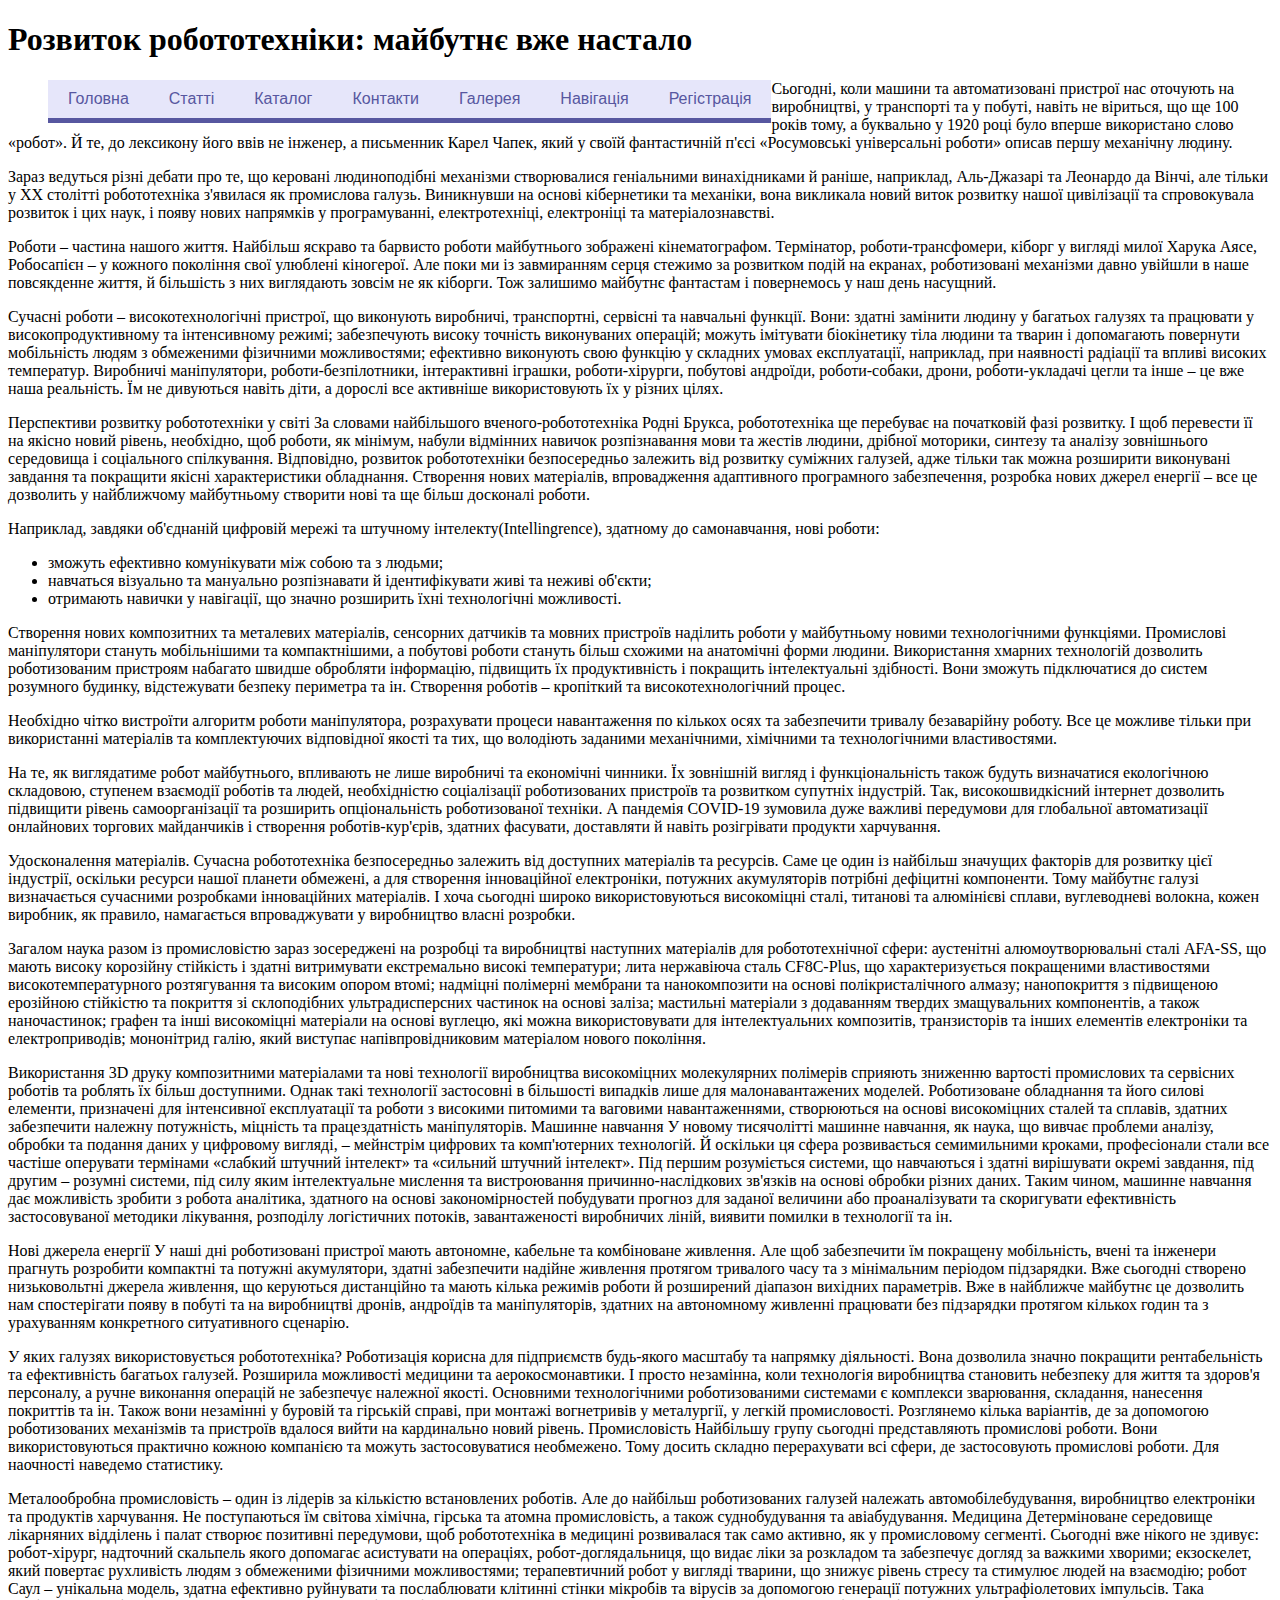
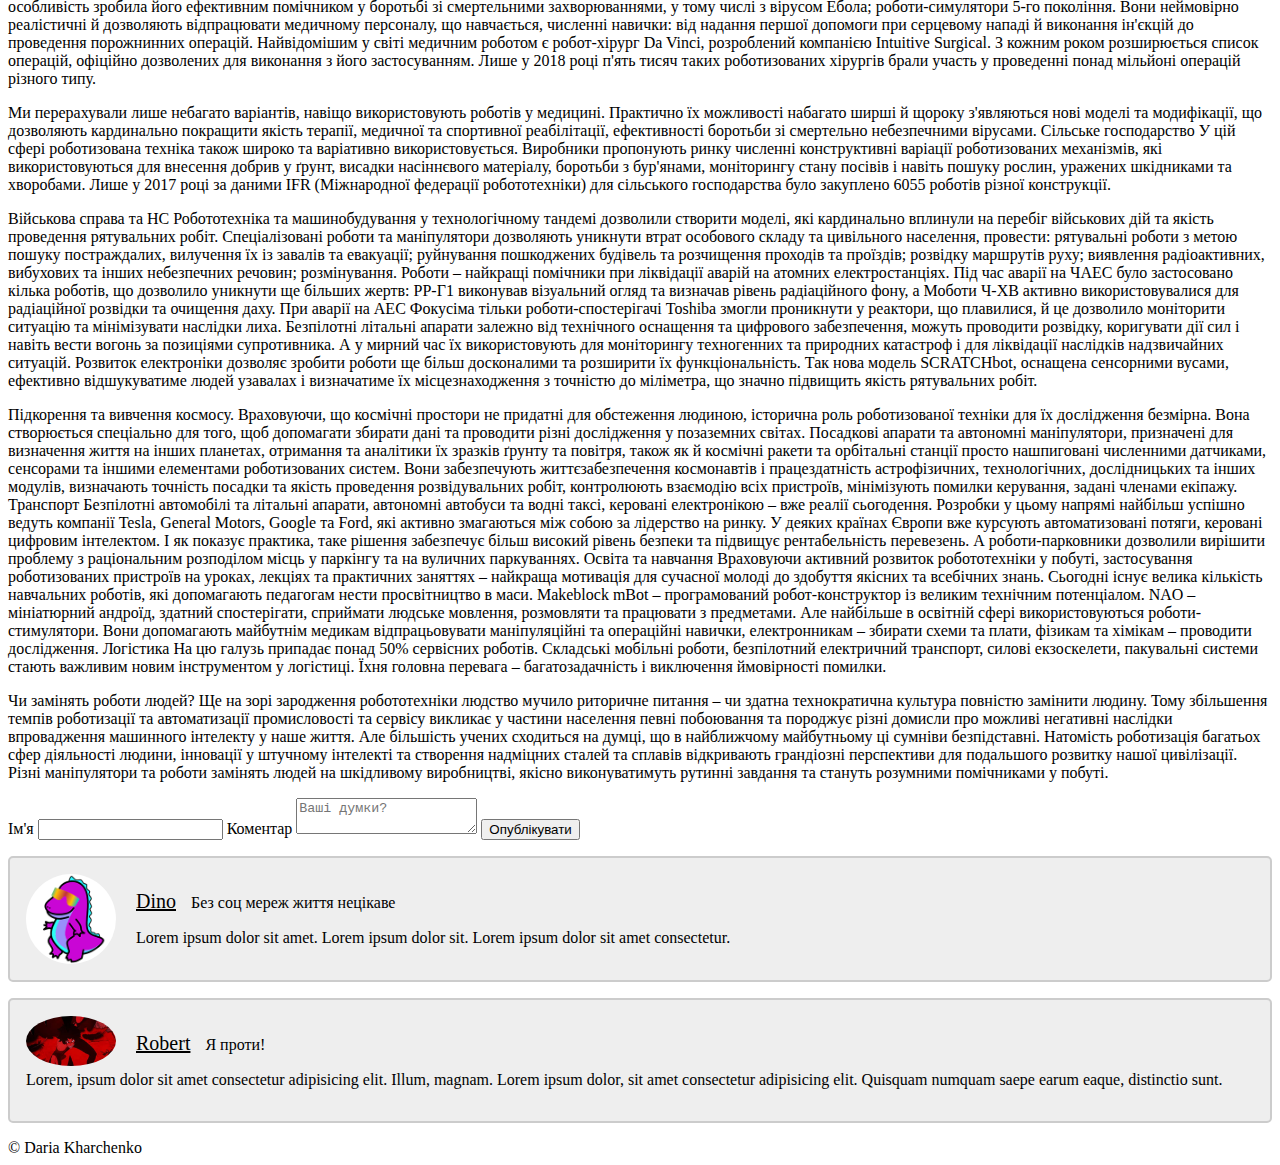
<file: pages/articles/article_robotics.html>
<!DOCTYPE html>
<html lang="zxx">

<head>
  <meta charset="UTF-8">
  <meta name="viewport" content="width=device-width, initial-scale=1.0">
  <link href="../css/style.css" rel="stylesheet">
  <link href="../css/style_comments.css" rel="stylesheet">
  <title>Розвиток робототехніки: майбутнє вже настало</title>
</head>

<body>
  <header>
    <h1>Розвиток робототехніки: майбутнє вже настало</h1>
    <nav>
      <ul class="menu">
        <li><a href="../../index.html">Головна</a></li>
        <li><a href="../articles.html">Статті</a></li>
        <li><a href="../catalog.html">Каталог</a></li>
        <li><a href="../contacts.html">Контакти</a></li>
        <li><a href="../gallery.html">Галерея</a></li>
        <li><a href="../page_nav.html">Навігація</a></li>
        <li><a href="../registration.html">Регiстрація</a></li>
      </ul>
    </nav>
  </header>
  <p>
    Сьогодні, коли машини та автоматизовані пристрої нас оточують на виробництві, у транспорті та у побуті, навіть не
    віриться, що ще 100 років тому, а буквально у 1920 році було вперше використано слово «робот». Й те, до лексикону
    його ввів не інженер, а письменник Карел Чапек, який у своїй фантастичній п'єсі «Росумовські універсальні роботи»
    описав першу механічну людину.
  </p>
  <p>
    Зараз ведуться різні дебати про те, що керовані людиноподібні механізми створювалися
    геніальними винахідниками й раніше, наприклад, Аль-Джазарі та Леонардо да Вінчі, але тільки у XX столітті
    робототехніка з'явилася як промислова галузь. Виникнувши на основі кібернетики та механіки, вона викликала новий
    виток розвитку нашої цивілізації та спровокувала розвиток і цих наук, і появу нових напрямків у програмуванні,
    електротехніці, електроніці та матеріалознавстві.
  </p>
  <p>
    Роботи – частина нашого життя. Найбільш яскраво та барвисто роботи
    майбутнього зображені кінематографом. Термінатор, роботи-трансфомери, кіборг у вигляді милої Харука Аясе,
    Робосапієн
    – у кожного покоління свої улюблені кіногерої. Але поки ми із завмиранням серця стежимо за розвитком подій на
    екранах, роботизовані механізми давно увійшли в наше повсякденне життя, й більшість з них виглядають зовсім не як
    кіборги. Тож залишимо майбутнє фантастам і повернемось у наш день насущний.
  </p>
  <p>Сучасні роботи – високотехнологічні пристрої, що виконують виробничі, транспортні, сервісні та навчальні функції.
    Вони: здатні замінити людину у
    багатьох галузях та працювати у високопродуктивному та інтенсивному режимі; забезпечують високу точність
    виконуваних
    операцій; можуть імітувати біокінетику тіла людини та тварин і допомагають повернути мобільність людям з
    обмеженими
    фізичними можливостями; ефективно виконують свою функцію у складних умовах експлуатації, наприклад, при наявності
    радіації та впливі високих температур. Виробничі маніпулятори, роботи-безпілотники, інтерактивні іграшки,
    роботи-хірурги, побутові андроїди, роботи-собаки, дрони, роботи-укладачі цегли та інше – це вже наша реальність.
    Їм
    не дивуються навіть діти, а дорослі все активніше використовують їх у різних цілях.
  </p>
  <p>
    Перспективи розвитку робототехніки у світі За словами найбільшого вченого-робототехніка Родні Брукса,
    робототехніка
    ще перебуває на початковій фазі розвитку. І щоб перевести її на якісно новий рівень, необхідно, щоб роботи, як
    мінімум, набули відмінних навичок розпізнавання мови та жестів людини, дрібної моторики, синтезу та аналізу
    зовнішнього середовища і соціального спілкування. Відповідно, розвиток робототехніки безпосередньо залежить від
    розвитку суміжних галузей, адже тільки так можна розширити виконувані завдання та покращити якісні характеристики
    обладнання. Створення нових матеріалів, впровадження адаптивного програмного забезпечення, розробка нових джерел
    енергії – все це дозволить у найближчому майбутньому створити нові та ще більш досконалі роботи.
  </p>
  <p>Наприклад, завдяки
    об'єднаній цифровій мережі та штучному інтелекту(Intellingrence), здатному до самонавчання, нові роботи:
  </p>
  <ul>
    <li>
      зможуть ефективно комунікувати між собою та з людьми;
    </li>
    <li>
      навчаться візуально та мануально розпізнавати й ідентифікувати живі та неживі
      об'єкти;
    </li>
    <li>
      отримають навички у навігації, що значно розширить їхні технологічні можливості.
    </li>
  </ul>
  <p>Створення нових композитних та металевих матеріалів, сенсорних датчиків та мовних пристроїв наділить роботи у
    майбутньому новими
    технологічними функціями. Промислові маніпулятори стануть мобільнішими та компактнішими, а побутові роботи стануть
    більш схожими на анатомічні форми людини. Використання хмарних технологій дозволить роботизованим пристроям
    набагато
    швидше обробляти інформацію, підвищить їх продуктивність і покращить інтелектуальні здібності. Вони зможуть
    підключатися до систем розумного будинку, відстежувати безпеку периметра та ін. Створення роботів – кропіткий та
    високотехнологічний процес.
  </p>
  <p> Необхідно чітко вистроїти алгоритм роботи маніпулятора, розрахувати процеси навантаження
    по кількох осях та забезпечити тривалу безаварійну роботу. Все це можливе тільки при використанні матеріалів та
    комплектуючих відповідної якості та тих, що володіють заданими механічними, хімічними та технологічними
    властивостями.
  </p>
  <p>
    На те, як виглядатиме робот майбутнього, впливають не лише виробничі та економічні чинники. Їх
    зовнішній вигляд і функціональність також будуть визначатися екологічною складовою, ступенем взаємодії роботів та
    людей, необхідністю соціалізації роботизованих пристроїв та розвитком супутніх індустрій. Так, високошвидкісний
    інтернет дозволить підвищити рівень самоорганізації та розширить опціональність роботизованої техніки. А пандемія
    COVID-19 зумовила дуже важливі передумови для глобальної автоматизації онлайнових торгових майданчиків і створення
    роботів-кур'єрів, здатних фасувати, доставляти й навіть розігрівати продукти харчування.
  </p>

  <p>Удосконалення матеріалів. Сучасна робототехніка безпосередньо залежить від доступних матеріалів та ресурсів. Саме
    це
    один із найбільш значущих факторів для розвитку цієї індустрії, оскільки ресурси нашої планети обмежені, а для
    створення інноваційної електроніки, потужних акумуляторів потрібні дефіцитні компоненти. Тому майбутнє галузі
    визначається сучасними розробками інноваційних матеріалів. І хоча сьогодні широко використовуються високоміцні
    сталі, титанові та алюмінієві сплави, вуглеводневі волокна, кожен виробник, як правило, намагається впроваджувати
    у
    виробництво власні розробки.
  </p>
  <p>
    Загалом наука разом із промисловістю зараз зосереджені на розробці та виробництві
    наступних матеріалів для робототехнічної сфери: аустенітні алюмоутворювальні сталі AFA-SS, що мають високу
    корозійну
    стійкість і здатні витримувати екстремально високі температури; лита нержавіюча сталь CF8C-Plus, що
    характеризується
    покращеними властивостями високотемпературного розтягування та високим опором втомі; надміцні полімерні мембрани
    та
    нанокомпозити на основі полікристалічного алмазу; нанопокриття з підвищеною ерозійною стійкістю та покриття зі
    склоподібних ультрадисперсних частинок на основі заліза; мастильні матеріали з додаванням твердих змащувальних
    компонентів, а також наночастинок; графен та інші високоміцні матеріали на основі вуглецю, які можна
    використовувати
    для інтелектуальних композитів, транзисторів та інших елементів електроніки та електроприводів; мононітрид галію,
    який виступає напівпровідниковим матеріалом нового покоління.
  </p>
  <p>
    Використання 3D друку композитними матеріалами та нові
    технології виробництва високоміцних молекулярних полімерів сприяють зниженню вартості промислових та сервісних
    роботів та роблять їх більш доступними. Однак такі технології застосовні в більшості випадків лише для
    малонавантажених моделей. Роботизоване обладнання та його силові елементи, призначені для інтенсивної експлуатації
    та роботи з високими питомими та ваговими навантаженнями, створюються на основі високоміцних сталей та сплавів,
    здатних забезпечити належну потужність, міцність та працездатність маніпуляторів. Машинне навчання У новому
    тисячолітті машинне навчання, як наука, що вивчає проблеми аналізу, обробки та подання даних у цифровому вигляді,
    –
    мейнстрім цифрових та комп'ютерних технологій. Й оскільки ця сфера розвивається семимильними кроками, професіонали
    стали все частіше оперувати термінами «слабкий штучний інтелект» та «сильний штучний інтелект». Під першим
    розуміється системи, що навчаються і здатні вирішувати окремі завдання, під другим – розумні системи, під силу
    яким
    інтелектуальне мислення та вистроювання причинно-наслідкових зв'язків на основі обробки різних даних. Таким чином,
    машинне навчання дає можливість зробити з робота аналітика, здатного на основі закономірностей побудувати прогноз
    для заданої величини або проаналізувати та скоригувати ефективність застосовуваної методики лікування, розподілу
    логістичних потоків, завантаженості виробничих ліній, виявити помилки в технології та ін.
  </p>
  <p> Нові джерела енергії У
    наші дні роботизовані пристрої мають автономне, кабельне та комбіноване живлення. Але щоб забезпечити їм покращену
    мобільність, вчені та інженери прагнуть розробити компактні та потужні акумулятори, здатні забезпечити надійне
    живлення протягом тривалого часу та з мінімальним періодом підзарядки. Вже сьогодні створено низьковольтні джерела
    живлення, що керуються дистанційно та мають кілька режимів роботи й розширений діапазон вихідних параметрів. Вже в
    найближче майбутнє це дозволить нам спостерігати появу в побуті та на виробництві дронів, андроїдів та
    маніпуляторів, здатних на автономному живленні працювати без підзарядки протягом кількох годин та з урахуванням
    конкретного ситуативного сценарію.
  </p>
  <p>
    У яких галузях використовується робототехніка? Роботизація корисна для підприємств будь-якого масштабу та напрямку
    діяльності. Вона дозволила значно покращити рентабельність та ефективність багатьох галузей. Розширила можливості
    медицини та аерокосмонавтики. І просто незамінна, коли технологія виробництва становить небезпеку для життя та
    здоров'я персоналу, а ручне виконання операцій не забезпечує належної якості. Основними технологічними
    роботизованими системами є комплекси зварювання, складання, нанесення покриттів та ін. Також вони незамінні у
    буровій та гірській справі, при монтажі вогнетривів у металургії, у легкій промисловості. Розглянемо кілька
    варіантів, де за допомогою роботизованих механізмів та пристроїв вдалося вийти на кардинально новий рівень.
    Промисловість Найбільшу групу сьогодні представляють промислові роботи. Вони використовуються практично кожною
    компанією та можуть застосовуватися необмежено. Тому досить складно перерахувати всі сфери, де застосовують
    промислові роботи. Для наочності наведемо статистику.
  </p>
  <p>
    Металообробна промисловість – один із лідерів за кількістю встановлених роботів. Але до найбільш роботизованих
    галузей належать автомобілебудування, виробництво електроніки та продуктів харчування. Не поступаються їм світова
    хімічна, гірська та атомна промисловість, а також суднобудування та авіабудування. Медицина Детерміноване
    середовище
    лікарняних відділень і палат створює позитивні передумови, щоб робототехніка в медицині розвивалася так само
    активно, як у промисловому сегменті. Сьогодні вже нікого не здивує: робот-хірург, надточний скальпель якого
    допомагає асистувати на операціях, робот-доглядальниця, що видає ліки за розкладом та забезпечує догляд за важкими
    хворими; екзоскелет, який повертає рухливість людям з обмеженими фізичними можливостями; терапевтичний робот у
    вигляді тварини, що знижує рівень стресу та стимулює людей на взаємодію; робот Саул – унікальна модель, здатна
    ефективно руйнувати та послаблювати клітинні стінки мікробів та вірусів за допомогою генерації потужних
    ультрафіолетових імпульсів. Така особливість зробила його ефективним помічником у боротьбі зі смертельними
    захворюваннями, у тому числі з вірусом Ебола; роботи-симулятори 5-го покоління. Вони неймовірно реалістичні й
    дозволяють відпрацювати медичному персоналу, що навчається, численні навички: від надання першої допомоги при
    серцевому нападі й виконання ін'єкцій до проведення порожнинних операцій. Найвідомішим у світі медичним роботом є
    робот-хірург Da Vinci, розроблений компанією Intuitive Surgical. З кожним роком розширюється список операцій,
    офіційно дозволених для виконання з його застосуванням. Лише у 2018 році п'ять тисяч таких роботизованих хірургів
    брали участь у проведенні понад мільйоні операцій різного типу.
  </p>
  <p>
    Ми перерахували лише небагато варіантів, навіщо використовують роботів у медицині. Практично їх можливості
    набагато
    ширші й щороку з'являються нові моделі та модифікації, що дозволяють кардинально покращити якість терапії,
    медичної
    та спортивної реабілітації, ефективності боротьби зі смертельно небезпечними вірусами.
    Сільське господарство У цій сфері роботизована техніка також широко та варіативно використовується. Виробники
    пропонують ринку численні конструктивні варіації роботизованих механізмів, які використовуються для внесення
    добрив
    у ґрунт, висадки насіннєвого матеріалу, боротьби з бур'янами, моніторингу стану посівів і навіть пошуку рослин,
    уражених шкідниками та хворобами. Лише у 2017 році за даними IFR (Міжнародної федерації робототехніки) для
    сільського господарства було закуплено 6055 роботів різної конструкції.
  </p>
  <p>
    Військова справа та НС Робототехніка та машинобудування у технологічному тандемі дозволили створити моделі, які
    кардинально вплинули на перебіг військових дій та якість проведення рятувальних робіт. Спеціалізовані роботи та
    маніпулятори дозволяють уникнути втрат особового складу та цивільного населення, провести: рятувальні роботи з
    метою
    пошуку постраждалих, вилучення їх із завалів та евакуації; руйнування пошкоджених будівель та розчищення проходів
    та
    проїздів; розвідку маршрутів руху; виявлення радіоактивних, вибухових та інших небезпечних речовин; розмінування.
    Роботи – найкращі помічники при ліквідації аварій на атомних електростанціях. Під час аварії на ЧАЕС було
    застосовано кілька роботів, що дозволило уникнути ще більших жертв: РР-Г1 виконував візуальний огляд та визначав
    рівень радіаційного фону, а Моботи Ч-ХВ активно використовувалися для радіаційної розвідки та очищення даху. При
    аварії на АЕС Фокусіма тільки роботи-спостерігачі Toshiba змогли проникнути у реактори, що плавилися, й це
    дозволило
    моніторити ситуацію та мінімізувати наслідки лиха. Безпілотні літальні апарати залежно від технічного оснащення та
    цифрового забезпечення, можуть проводити розвідку, коригувати дії сил і навіть вести вогонь за позиціями
    супротивника. А у мирний час їх використовують для моніторингу техногенних та природних катастроф і для ліквідації
    наслідків надзвичайних ситуацій. Розвиток електроніки дозволяє зробити роботи ще більш досконалими та розширити їх
    функціональність. Так нова модель SCRATCHbot, оснащена сенсорними вусами, ефективно відшукуватиме людей у
    ​​завалах
    і визначатиме їх місцезнаходження з точністю до міліметра, що значно підвищить якість рятувальних робіт.
  </p>
  <p> Підкорення
    та вивчення космосу. Враховуючи, що космічні простори не придатні для обстеження людиною, історична роль
    роботизованої техніки для їх дослідження безмірна. Вона створюється спеціально для того, щоб допомагати збирати
    дані
    та проводити різні дослідження у позаземних світах. Посадкові апарати та автономні маніпулятори, призначені для
    визначення життя на інших планетах, отримання та аналітики їх зразків ґрунту та повітря, також як й космічні
    ракети
    та орбітальні станції просто нашпиговані численними датчиками, сенсорами та іншими елементами роботизованих
    систем.
    Вони забезпечують життєзабезпечення космонавтів і працездатність астрофізичних, технологічних, дослідницьких та
    інших модулів, визначають точність посадки та якість проведення розвідувальних робіт, контролюють взаємодію всіх
    пристроїв, мінімізують помилки керування, задані членами екіпажу. Транспорт Безпілотні автомобілі та літальні
    апарати, автономні автобуси та водні таксі, керовані електронікою – вже реалії сьогодення. Розробки у цьому
    напрямі
    найбільш успішно ведуть компанії Tesla, General Motors, Google та Ford, які активно змагаються між собою за
    лідерство на ринку. У деяких країнах Європи вже курсують автоматизовані потяги, керовані цифровим інтелектом. І як
    показує практика, таке рішення забезпечує більш високий рівень безпеки та підвищує рентабельність перевезень. А
    роботи-парковники дозволили вирішити проблему з раціональним розподілом місць у паркінгу та на вуличних
    паркуваннях.
    Освіта та навчання Враховуючи активний розвиток робототехніки у побуті, застосування роботизованих пристроїв на
    уроках, лекціях та практичних заняттях – найкраща мотивація для сучасної молоді до здобуття якісних та всебічних
    знань. Сьогодні існує велика кількість навчальних роботів, які допомагають педагогам нести просвітництво в маси.
    Makeblock mBot – програмований робот-конструктор із великим технічним потенціалом. NAO – мініатюрний андроїд,
    здатний спостерігати, сприймати людське мовлення, розмовляти та працювати з предметами. Але найбільше в освітній
    сфері використовуються роботи-стимулятори. Вони допомагають майбутнім медикам відпрацьовувати маніпуляційні та
    операційні навички, електронникам – збирати схеми та плати, фізикам та хімікам – проводити дослідження. Логістика
    На
    цю галузь припадає понад 50% сервісних роботів. Складські мобільні роботи, безпілотний електричний транспорт,
    силові
    екзоскелети, пакувальні системи стають важливим новим інструментом у логістиці. Їхня головна перевага –
    багатозадачність і виключення ймовірності помилки.
  </p>
  <p>
    Чи замінять роботи людей? Ще на зорі зародження робототехніки людство мучило риторичне питання – чи здатна
    технократична культура повністю замінити людину. Тому збільшення темпів роботизації та автоматизації промисловості
    та сервісу викликає у частини населення певні побоювання та породжує різні домисли про можливі негативні наслідки
    впровадження машинного інтелекту у наше життя. Але більшість учених сходиться на думці, що в найближчому
    майбутньому
    ці сумніви безпідставні. Натомість роботизація багатьох сфер діяльності людини, інновації у штучному інтелекті та
    створення надміцних сталей та сплавів відкривають грандіозні перспективи для подальшого розвитку нашої
    цивілізації.
    Різні маніпулятори та роботи замінять людей на шкідливому виробництві, якісно виконуватимуть рутинні завдання та
    стануть розумними помічниками у побуті.
  </p>
  <div id="comments">
    <form action="./" method="post">
      <label for="name">Ім'я</label>
      <input type="text" name="name" id="name">
      <label for="comment">Коментар</label>
      <textarea required placeholder="Ваші думки?" name="comment" id="comment"></textarea>
      <button type="submit">Опублікувати</button>
    </form>
    <div class="uk-comment">
      <div class="container">
        <img src="../assets/dino.png" alt="Avatar" style="width:90px">
        <p><span>Dino</span>Без соц мереж життя нецікаве</p>
        <p>Lorem ipsum dolor sit amet. Lorem ipsum dolor sit. Lorem ipsum dolor sit amet consectetur.</p>
      </div>
      <div class="container">
        <img src="../assets/avatar2.jpg" alt="Avatar2" style="width:90px">
        <p><span>Robert</span>Я проти!</p>
        <p>
          Lorem, ipsum dolor sit amet consectetur adipisicing elit. Illum, magnam. Lorem ipsum dolor, sit amet
          consectetur adipisicing elit. Quisquam numquam saepe earum eaque, distinctio sunt.
        </p>
      </div>
    </div>
  </div>
  <footer>
    <div><span>&#169; Daria Kharchenko</span></div>
  </footer>
</body>

</html>
</file>
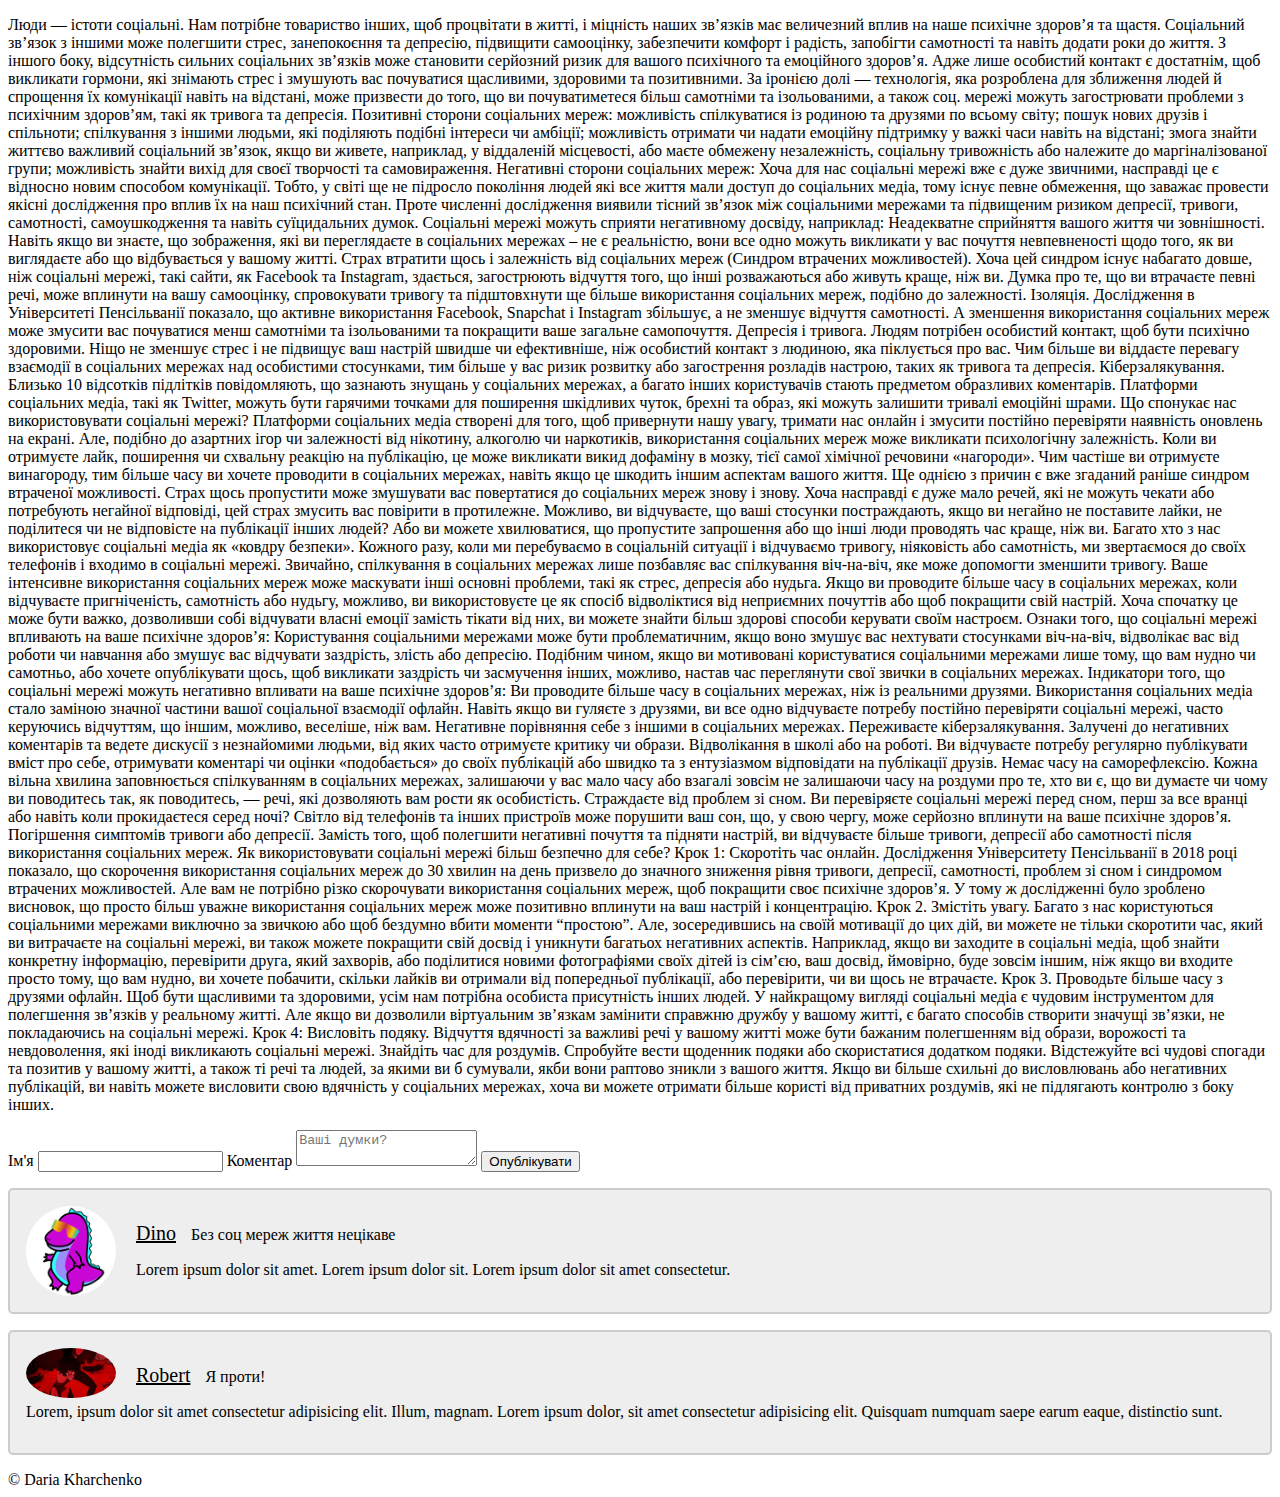
<file: pages/articles/article_social_network.html>
<!DOCTYPE html>
<html lang="zxx">

<head>
  <meta charset="UTF-8">
  <meta name="viewport" content="width=device-width, initial-scale=1.0">
  <link href="../css/style.css" rel="stylesheet">
  <link href="../css/style_comments.css" rel="stylesheet">
  <title>Вплив соціальних мереж на психічне здоров’я</title>
</head>

<body>
  <p>
    Люди — істоти соціальні. Нам потрібне товариство інших, щоб процвітати в житті, і міцність наших зв’язків має
    величезний вплив на наше психічне здоров’я та щастя. Соціальний зв’язок з іншими може полегшити стрес, занепокоєння
    та депресію, підвищити самооцінку, забезпечити комфорт і радість, запобігти самотності та навіть додати роки до
    життя. З іншого боку, відсутність сильних соціальних зв’язків може становити серйозний ризик для вашого психічного
    та емоційного здоров’я. Адже лише особистий контакт є достатнім, щоб викликати гормони, які знімають стрес і
    змушують вас почуватися щасливими, здоровими та позитивними. За іронією долі — технологія, яка розроблена для
    зближення людей й спрощення їх комунікації навіть на відстані, може призвести до того, що ви почуватиметеся більш
    самотніми та ізольованими, а також соц. мережі можуть загострювати проблеми з психічним здоров’ям, такі як тривога
    та депресія.
    Позитивні сторони соціальних мереж:
    можливість спілкуватися із родиною та друзями по всьому світу;
    пошук нових друзів і спільноти; спілкування з іншими людьми, які поділяють подібні інтереси чи амбіції;
    можливість отримати чи надати емоційну підтримку у важкі часи навіть на відстані;
    змога знайти життєво важливий соціальний зв’язок, якщо ви живете, наприклад, у віддаленій місцевості, або маєте
    обмежену незалежність, соціальну тривожність або належите до маргіналізованої групи;
    можливість знайти вихід для своєї творчості та самовираження.
    Негативні сторони соціальних мереж:
    Хоча для нас соціальні мережі вже є дуже звичними, насправді це є відносно новим способом комунікації. Тобто, у
    світі ще не підросло покоління людей які все життя мали доступ до соціальних медіа, тому існує певне обмеження, що
    заважає провести якісні дослідження про вплив їх на наш психічний стан. Проте численні дослідження виявили тісний
    зв’язок між соціальними мережами та підвищеним ризиком депресії, тривоги, самотності, самоушкодження та навіть
    суїцидальних думок.
    Соціальні мережі можуть сприяти негативному досвіду, наприклад:
    Неадекватне сприйняття вашого життя чи зовнішності. Навіть якщо ви знаєте, що зображення, які ви переглядаєте в
    соціальних мережах – не є реальністю, вони все одно можуть викликати у вас почуття невпевненості щодо того, як ви
    виглядаєте або що відбувається у вашому житті.
    Страх втратити щось і залежність від соціальних мереж (Синдром втрачених можливостей). Хоча цей синдром існує
    набагато довше, ніж соціальні мережі, такі сайти, як Facebook та Instagram, здається, загострюють відчуття того, що
    інші розважаються або живуть краще, ніж ви. Думка про те, що ви втрачаєте певні речі, може вплинути на вашу
    самооцінку, спровокувати тривогу та підштовхнути ще більше використання соціальних мереж, подібно до залежності.
    Ізоляція. Дослідження в Університеті Пенсільванії показало, що активне використання Facebook, Snapchat і Instagram
    збільшує, а не зменшує відчуття самотності. А зменшення використання соціальних мереж може змусити вас почуватися
    менш самотніми та ізольованими та покращити ваше загальне самопочуття.
    Депресія і тривога. Людям потрібен особистий контакт, щоб бути психічно здоровими. Ніщо не зменшує стрес і не
    підвищує ваш настрій швидше чи ефективніше, ніж особистий контакт з людиною, яка піклується про вас. Чим більше ви
    віддаєте перевагу взаємодії в соціальних мережах над особистими стосунками, тим більше у вас ризик розвитку або
    загострення розладів настрою, таких як тривога та депресія.
    Кіберзалякування. Близько 10 відсотків підлітків повідомляють, що зазнають знущань у соціальних мережах, а багато
    інших користувачів стають предметом образливих коментарів. Платформи соціальних медіа, такі як Twitter, можуть бути
    гарячими точками для поширення шкідливих чуток, брехні та образ, які можуть залишити тривалі емоційні шрами.
    Що спонукає нас використовувати соціальні мережі?
    Платформи соціальних медіа створені для того, щоб привернути нашу увагу, тримати нас онлайн і змусити постійно
    перевіряти наявність оновлень на екрані. Але, подібно до азартних ігор чи залежності від нікотину, алкоголю чи
    наркотиків, використання соціальних мереж може викликати психологічну залежність. Коли ви отримуєте лайк, поширення
    чи схвальну реакцію на публікацію, це може викликати викид дофаміну в мозку, тієї самої хімічної речовини
    «нагороди». Чим частіше ви отримуєте винагороду, тим більше часу ви хочете проводити в соціальних мережах, навіть
    якщо це шкодить іншим аспектам вашого життя.
    Ще однією з причин є вже згаданий раніше синдром втраченої можливості.
    Страх щось пропустити може змушувати вас повертатися до соціальних мереж знову і знову. Хоча насправді є дуже мало
    речей, які не можуть чекати або потребують негайної відповіді, цей страх змусить вас повірити в протилежне. Можливо,
    ви відчуваєте, що ваші стосунки постраждають, якщо ви негайно не поставите лайки, не поділитеся чи не відповісте на
    публікації інших людей? Або ви можете хвилюватися, що пропустите запрошення або що інші люди проводять час краще,
    ніж ви.
    Багато хто з нас використовує соціальні медіа як «ковдру безпеки». Кожного разу, коли ми перебуваємо в соціальній
    ситуації і відчуваємо тривогу, ніяковість або самотність, ми звертаємося до своїх телефонів і входимо в соціальні
    мережі. Звичайно, спілкування в соціальних мережах лише позбавляє вас спілкування віч-на-віч, яке може допомогти
    зменшити тривогу.
    Ваше інтенсивне використання соціальних мереж може маскувати інші основні проблеми, такі як стрес, депресія або
    нудьга. Якщо ви проводите більше часу в соціальних мережах, коли відчуваєте пригніченість, самотність або нудьгу,
    можливо, ви використовуєте це як спосіб відволіктися від неприємних почуттів або щоб покращити свій настрій. Хоча
    спочатку це може бути важко, дозволивши собі відчувати власні емоції замість тікати від них, ви можете знайти більш
    здорові способи керувати своїм настроєм.
    Ознаки того, що соціальні мережі впливають на ваше психічне здоров’я:
    Користування соціальними мережами може бути проблематичним, якщо воно змушує вас нехтувати стосунками віч-на-віч,
    відволікає вас від роботи чи навчання або змушує вас відчувати заздрість, злість або депресію. Подібним чином, якщо
    ви мотивовані користуватися соціальними мережами лише тому, що вам нудно чи самотньо, або хочете опублікувати щось,
    щоб викликати заздрість чи засмучення інших, можливо, настав час переглянути свої звички в соціальних мережах.
    Індикатори того, що соціальні мережі можуть негативно впливати на ваше психічне здоров’я:
    Ви проводите більше часу в соціальних мережах, ніж із реальними друзями.
    Використання соціальних медіа стало заміною значної частини вашої соціальної взаємодії офлайн.
    Навіть якщо ви гуляєте з друзями, ви все одно відчуваєте потребу постійно перевіряти соціальні мережі, часто
    керуючись відчуттям, що іншим, можливо, веселіше, ніж вам.
    Негативне порівняння себе з іншими в соціальних мережах.
    Переживаєте кіберзалякування. Залучені до негативних коментарів та ведете дискусії з незнайомими людьми, від яких
    часто отримуєте критику чи образи.
    Відволікання в школі або на роботі. Ви відчуваєте потребу регулярно публікувати вміст про себе, отримувати коментарі
    чи оцінки «подобається» до своїх публікацій або швидко та з ентузіазмом відповідати на публікації друзів.
    Немає часу на саморефлексію. Кожна вільна хвилина заповнюється спілкуванням в соціальних мережах, залишаючи у вас
    мало часу або взагалі зовсім не залишаючи часу на роздуми про те, хто ви є, що ви думаєте чи чому ви поводитесь так,
    як поводитесь, — речі, які дозволяють вам рости як особистість.
    Страждаєте від проблем зі сном. Ви перевіряєте соціальні мережі перед сном, перш за все вранці або навіть коли
    прокидаєтеся серед ночі? Світло від телефонів та інших пристроїв може порушити ваш сон, що, у свою чергу, може
    серйозно вплинути на ваше психічне здоров’я.
    Погіршення симптомів тривоги або депресії. Замість того, щоб полегшити негативні почуття та підняти настрій, ви
    відчуваєте більше тривоги, депресії або самотності після використання соціальних мереж.
    Як використовувати соціальні мережі більш безпечно для себе?
    Крок 1: Скоротіть час онлайн.
    Дослідження Університету Пенсільванії в 2018 році показало, що скорочення використання соціальних мереж до 30 хвилин
    на день призвело до значного зниження рівня тривоги, депресії, самотності, проблем зі сном і синдромом втрачених
    можливостей. Але вам не потрібно різко скорочувати використання соціальних мереж, щоб покращити своє психічне
    здоров’я. У тому ж дослідженні було зроблено висновок, що просто більш уважне використання соціальних мереж може
    позитивно вплинути на ваш настрій і концентрацію.
    Крок 2. Змістіть увагу.
    Багато з нас користуються соціальними мережами виключно за звичкою або щоб бездумно вбити моменти “простою”. Але,
    зосередившись на своїй мотивації до цих дій, ви можете не тільки скоротити час, який ви витрачаєте на соціальні
    мережі, ви також можете покращити свій досвід і уникнути багатьох негативних аспектів.
    Наприклад, якщо ви заходите в соціальні медіа, щоб знайти конкретну інформацію, перевірити друга, який захворів, або
    поділитися новими фотографіями своїх дітей із сім’єю, ваш досвід, ймовірно, буде зовсім іншим, ніж якщо ви входите
    просто тому, що вам нудно, ви хочете побачити, скільки лайків ви отримали від попередньої публікації, або
    перевірити, чи ви щось не втрачаєте.
    Крок 3. Проводьте більше часу з друзями офлайн.
    Щоб бути щасливими та здоровими, усім нам потрібна особиста присутність інших людей. У найкращому вигляді соціальні
    медіа є чудовим інструментом для полегшення зв’язків у реальному житті. Але якщо ви дозволили віртуальним зв’язкам
    замінити справжню дружбу у вашому житті, є багато способів створити значущі зв’язки, не покладаючись на соціальні
    мережі.
    Крок 4: Висловіть подяку.
    Відчуття вдячності за важливі речі у вашому житті може бути бажаним полегшенням від образи, ворожості та
    невдоволення, які іноді викликають соціальні мережі.
    Знайдіть час для роздумів. Спробуйте вести щоденник подяки або скористатися додатком подяки. Відстежуйте всі чудові
    спогади та позитив у вашому житті, а також ті речі та людей, за якими ви б сумували, якби вони раптово зникли з
    вашого життя. Якщо ви більше схильні до висловлювань або негативних публікацій, ви навіть можете висловити свою
    вдячність у соціальних мережах, хоча ви можете отримати більше користі від приватних роздумів, які не підлягають
    контролю з боку інших.
  </p>
  <div id="comments">
    <form action="./" method="post">
      <label for="name">Ім'я</label>
      <input type="text" name="name" id="name">
      <label for="comment">Коментар</label>
      <textarea required placeholder="Ваші думки?" name="comment" id="comment"></textarea>
      <button type="submit">Опублікувати</button>
    </form>
    <div class="uk-comment">
      <div class="container">
        <img src="../assets/dino.png" alt="Avatar" style="width:90px">
        <p><span>Dino</span>Без соц мереж життя нецікаве</p>
        <p>Lorem ipsum dolor sit amet. Lorem ipsum dolor sit. Lorem ipsum dolor sit amet consectetur.</p>
      </div>
      <div class="container">
        <img src="../assets/avatar2.jpg" alt="Avatar2" style="width:90px">
        <p><span>Robert</span>Я проти!</p>
        <p>
          Lorem, ipsum dolor sit amet consectetur adipisicing elit. Illum, magnam. Lorem ipsum dolor, sit amet
          consectetur adipisicing elit. Quisquam numquam saepe earum eaque, distinctio sunt.
        </p>
      </div>
    </div>
  </div>
  <footer>
    <div><span>&#169; Daria Kharchenko</span></div>
  </footer>
</body>

</html>
</file>
<file: pages/css/style.css>
ul .menu {
  list-style-type: none;
  margin: 0;
  padding: 0;
  overflow: hidden;
  background-color: #333;
}

.menu li {
  float: left;
  display: inline;
}

ul.menu li a {
  display: inline-block;
  color: #5757a0;
  text-align: center;
  padding: 10px 20px;
  text-decoration: none;
  font-family: sans-serif;
  background-color: lavender;
  border-bottom: 5px solid #5757a0;
}
</file>
<file: pages/css/style_contacts.css>
button input[type="button"]:hover {
  background: purple;
}
</file>
<file: pages/css/style_gallery.css>
* {
margin: 0;
padding: 0;
box-sizing: border-box;
background: beige;
}
.slide_show {
width: 1000px;
height: 500px;
overflow: hidden;
border: 5px solid white;
}

.mid {
  position: absolute;
  top: 50%;
  left: 50%;
  transform: translate(-50%, -50%);
}

.navigation {
position: absolute;
bottom: 10px;
left: 50%;
transform: translate(-50%);
display: flex;
background: transparent;
}

.nav {
  width: 17px;
  height: 17px;
  border: 1px solid white;
  margin: 10px;
  border-radius: 50%;
  cursor: pointer;
  transition: .5s;
}

.nav:hover {
  background: var(--t);
}

input[name="btn"] {
  position: absolute;
  visibility: hidden;
}

.slides {
  width: 500%;
  height: 100%;
  display: flex;
}

.slide {
  width: 20%;
  transition: .5s;
}

.slide img {
  width: 100%;
  height: 100%;
}

#btn1:checked ~ .slide1 {
  margin-left: 0;
}

#btn2:checked ~ .slide2 {
  margin-left: -20%;
}

#btn3:checked ~ .slide3 {
  margin-left: -40%;
}

#btn4:checked ~ .slide4 {
  margin-left: -60%;
}
</file>
<file: pages/css/style_registration.css>
* {box-sizing: border-box}

/* Add padding to containers */
.container {
  padding: 16px;
}

/* Full-width input fields */
input[type=text], input[type=password] {
  width: 100%;
  padding: 15px;
  margin: 5px 0 22px 0;
  display: inline-block;
  border: none;
  background: lavender;
}

input[type=text]:focus, input[type=password]:focus {
  background-color: lavenderblush;
  outline: none;
}

/* Overwrite default styles of hr */
hr {
  border: 1px solid #f1f1f1;
  margin-bottom: 25px;
}

/* Set a style for the submit/register button */
.registerbtn {
  background-color: purple;
  color: white;
  padding: 16px 20px;
  margin: 8px 0;
  border: none;
  cursor: pointer;
  width: 100%;
  opacity: 0.9;
}

.registerbtn:hover {
  opacity:1;
}

/* Add a blue text color to links */
a {
  color: dodgerblue;
}

/* Set a grey background color and center the text of the "sign in" section */
.signin {
  background-color: #f1f1f1;
  text-align: center;
}
</file>
<file: pages/css/style_comments.css>
.container {
  border: 2px solid #ccc;
  background-color: #eee;
  border-radius: 5px;
  padding: 16px;
  margin: 16px 0;
}

.container::after {
  content: "";
  clear: both;
  display: table;
}

.container img {
  float: left;
  margin-right: 20px;
  border-radius: 50%;
}

.container span {
  font-size: 20px;
  margin-right: 15px;
  text-decoration: underline;
}

@media (max-width: 500px) {
  .container {
    text-align: center;
  }

  .container img {
    margin: auto;
    float: none;
    display: block;
  }
}
</file>
